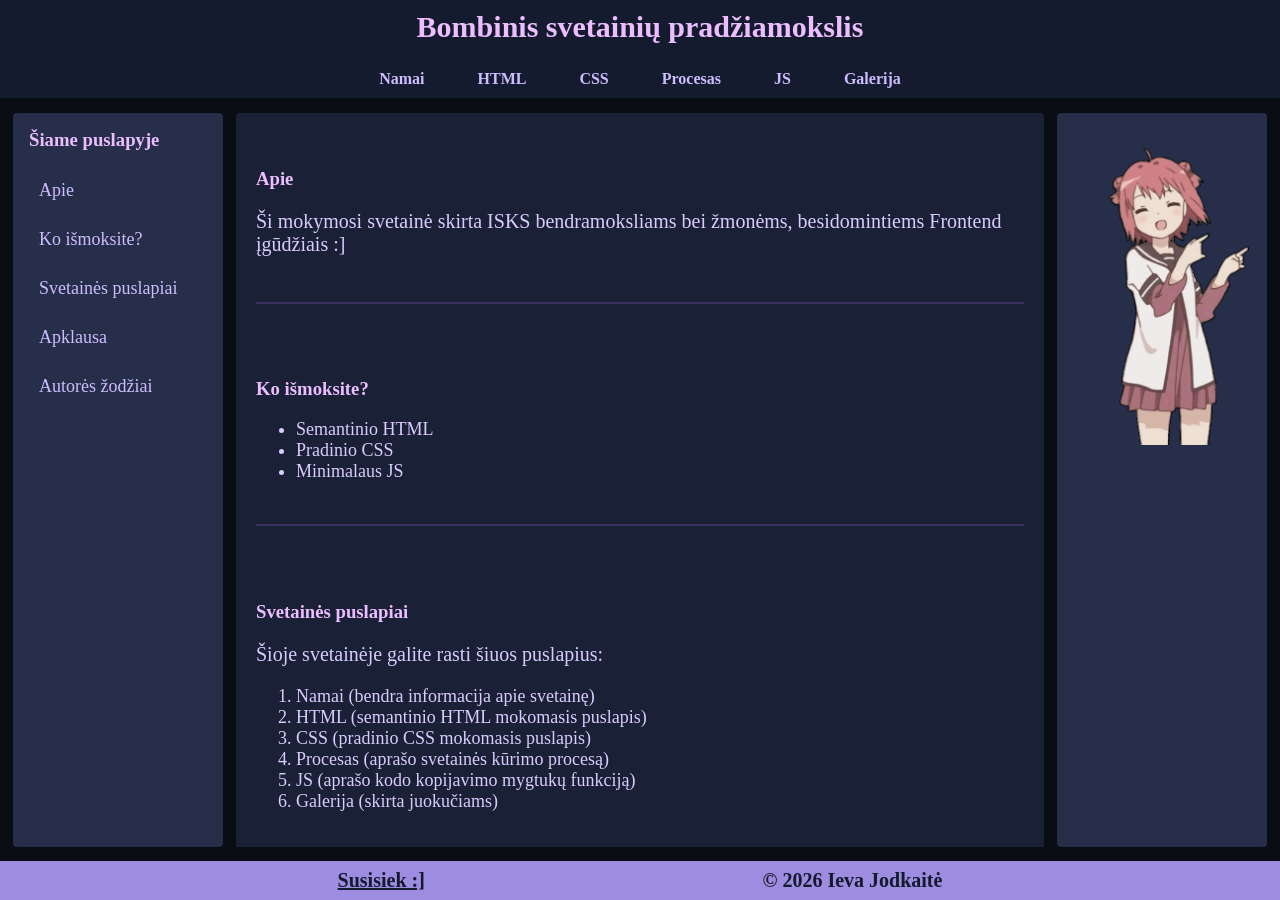
<file: index.html>
<!DOCTYPE html>
<html lang="lt">
<head>
    <meta charset="UTF-8">
    <meta name="viewport" content="width=device-width, initial-scale=1.0">
    <title>Bombinis pradžiamokslis</title>
    <link rel="icon" type="image/x-icon" href="res/Asa.jpg">
    <link rel="stylesheet" href="css/styles.css">
</head>
<body>

    <header>
        <h2>Bombinis svetainių pradžiamokslis</h2>

        <!-- nav header -->
        <nav class="top-nav" aria-label="Pagrindinė navigacija">
            <a href="index.html">Namai</a>
            <a href="pages/html-basics.html">HTML</a>
            <a href="pages/css-basics.html">CSS</a>
            <a href="process.html">Procesas</a>
            <a href="pages/javascript-basics.html"> JS </a>
            <a href="pages/gallery.html"> Galerija </a>
        </nav>
    </header>

    <div class="page-layout">

        <!-- nav side bar-->
        <nav class="side-nav" aria-label="Skyriai:">
            <h3>Šiame puslapyje</h3>
            <ul>
                <li><a href="#intro">Apie</a></li>
                <li><a href="#learn">Ko išmoksite?</a></li>
                <li><a href="#structure">Svetainės puslapiai</a></li>
                <li><a href="#survey">Apklausa</a></li>
                <li><a href="#outro">Autorės žodžiai</a></li>
            </ul>
        </nav>

        <!-- hihihihihihihihi -->
        <main>
            <article>
                <section id="intro">
                    <h1>Apie</h1>
                    <p>Ši mokymosi svetainė skirta ISKS bendramoksliams bei žmonėms, besidomintiems Frontend įgūdžiais :]</p>
                    <br>
                    <hr>
                </section>

                <section id="learn">
                    <h1>Ko išmoksite?</h1>
                    <ul>
                    <li>Semantinio HTML</li>
                    <li>Pradinio CSS</li>
                    <li>Minimalaus JS</li>
                    </ul>
                    <br>
                    <hr>
                </section>

                <section id="structure">
                    <h1>Svetainės puslapiai</h1>
                    <p>Šioje svetainėje galite rasti šiuos puslapius:</p>
                    <ol>
                    <li>Namai (bendra informacija apie svetainę)</li>
                    <li>HTML (semantinio HTML mokomasis puslapis)</li>
                    <li>CSS (pradinio CSS mokomasis puslapis)</li>
                    <li>Procesas (aprašo svetainės kūrimo procesą)</li>
                    <li>JS (aprašo kodo kopijavimo mygtukų funkciją)</li>
                    <li>Galerija (skirta juokučiams)</li>
                    </ol>
                    <br>
                    <hr>
                </section>

                <section id="survey">
                    <h1>Apklausa</h1>
                    <p>Padėk man patobulinti svetainę ir užpildyk trumpą apklausą :]</p>

                    <form>

                        <p>
                            <label for="vardas">Vardas:</label><br>
                            <input type="text" id="vardas" name="vardas" placeholder="Tavo vardas">
                        </p>

                        <p>
                            <label for="pastas">El. paštas:</label><br>
                            <input type="email" id="pastas" name="pastas" placeholder="vardas@pastas.lt">
                        </p>

                        <fieldset>
                            <legend>Kaip vertini šią bombinę svetainę?</legend>
                            <input type="radio" id="ivertinimas1" name="ivertinimas" value="1">
                            <label for="ivertinimas1">1</label>
                            <input type="radio" id="ivertinimas2" name="ivertinimas" value="2">
                            <label for="ivertinimas2">2</label>
                            <input type="radio" id="ivertinimas3" name="ivertinimas" value="3">
                            <label for="ivertinimas3">3</label>
                            <input type="radio" id="ivertinimas4" name="ivertinimas" value="4">
                            <label for="ivertinimas4">4</label>
                            <input type="radio" id="ivertinimas5" name="ivertinimas" value="5">
                            <label for="ivertinimas5">5</label>
                        </fieldset>

                        <br>

                        <fieldset>
                            <legend>Kokie puslapiai labiausiai patiko?</legend>
                            <input type="checkbox" id="naudingas_html" name="naudingas" value="html">
                            <label for="naudingas_html">HTML</label>
                            <input type="checkbox" id="naudingas_css" name="naudingas" value="css">
                            <label for="naudingas_css">CSS</label>
                            <input type="checkbox" id="naudingas_js" name="naudingas" value="js">
                            <label for="naudingas_js">JS</label>
                            <input type="checkbox" id="naudingas_procesas" name="naudingas" value="procesas">
                            <label for="naudingas_procesas">Procesas</label>
                            <input type="checkbox" id="naudingas_galerija" name="naudingas" value="galerija">
                            <label for="naudingas_galerija">Galerija</label>
                        </fieldset>

                        <p>
                            <label for="lygis">Koks tavo patirties lygis? Ir nesakyk viska moki žinau kad meluoji.</label><br>
                            <select id="lygis" name="lygis">
                                <option value="">Pasirink!</option>
                                <option value="pradedantysis">Noob</option>
                                <option value="vidutinis">Šį tą moku</option>
                                <option value="pazenges">5</option>
                            </select>
                        </p>

                        <p>
                            <label for="komentaras">Kažką pasiūlyk draugas :]</label><br>
                            <textarea id="komentaras" name="komentaras" rows="4" cols="40" placeholder="Ką pagerinti? Ko trūksta?"></textarea>
                        </p>

                        <button type="button">Siųsti</button>
                    </form>

                    <br>
                    <hr>
                </section>

                <section id="outro">
                    <h1>Autorės žodžiai</h1>
                    <p>Ši svetainė toli gražu nėra tobula, tačiau siekiu, jog ją skaitydami išmoksite naudingų tinklapio kūrimo žinių ar bent pasisemsite idėjų iš svetainės dizaino ir funkcijų!</p>
                    <p>Taip pat noriu atsiprašyti už nešvankius žodelius ir komentarus kode kuriuos galimai pamiršau išimti. Darbas paskutine dieną vyko, kad ir ankščiau pradėjau :[</p>
                    <p>DI buvo naudotas tik taisant JS metodus kaip last ditch effort.</p>
                    <p>.gif ir galerijos vaizdam licenzijos neturiu, bet jie yra fair use nes čia mokymosi non profit tinklapis!</p>
                    <br>
                </section>

            </article>
        </main>

        <!-- anime girl gif bar -->
        <aside>
            <img src="res/dance.gif" alt="mappa CSM gif">
        </aside>

    </div>

    <footer>
        <p> <a href="mailto:ieva.jodkaite@knf.vu.lt">Susisiek :] </a> </p>
        <p>© 2026 Ieva Jodkaitė</p>
    </footer>

</body>
</html>
</file>
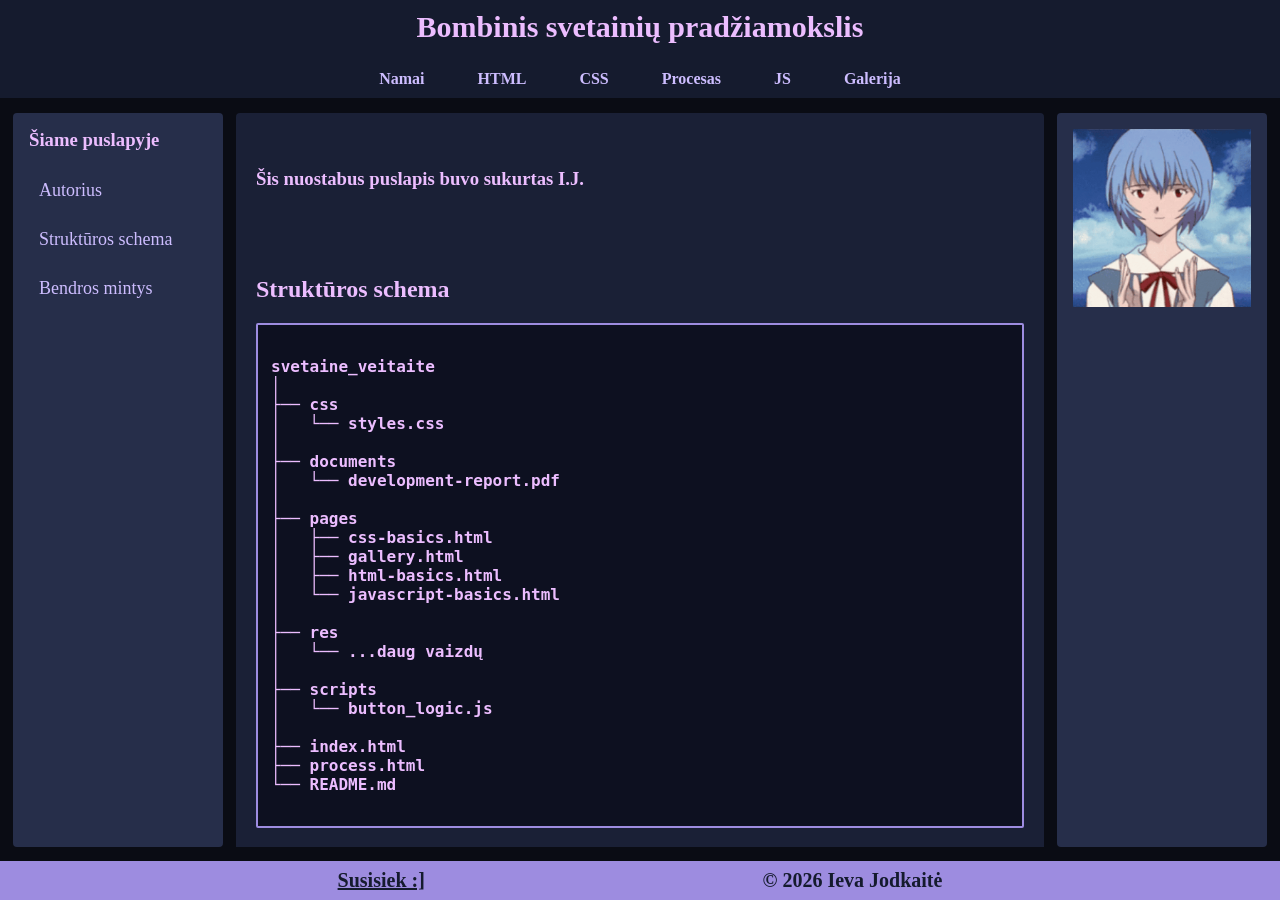
<file: process.html>
<!DOCTYPE html>
<html lang="lt">
<head>
    <meta charset="UTF-8">
    <meta name="viewport" content="width=device-width, initial-scale=1.0">
    <title>Bombinis pradžiamokslis</title>
    <link rel="icon" type="image/x-icon" href="res/Asa.jpg">
    <link rel="stylesheet" href="css/styles.css">
</head>
<body>

    <header>
        <h2>Bombinis svetainių pradžiamokslis</h2>

        <!-- nav header -->
        <nav class="top-nav" aria-label="Pagrindinė navigacija">
            <a href="index.html">Namai</a>
            <a href="pages/html-basics.html">HTML</a>
            <a href="pages/css-basics.html">CSS</a>
            <a href="process.html">Procesas</a>
            <a href="pages/javascript-basics.html"> JS </a>
            <a href="pages/gallery.html"> Galerija </a>
        </nav>
    </header>

    <div class="page-layout">

        <!-- nav side bar-->
        <nav class="side-nav" aria-label="Skyriai">
            <h3>Šiame puslapyje</h3>
            <ul>
                <li><a href="#intro">Autorius</a></li>
                <li><a href="#structure">Struktūros schema</a></li>
                <li><a href="#extra">Bendros mintys</a></li>
            </ul>
        </nav>

        <!-- hihihihihihihihi -->
        <main>
            <article>
                <section id="intro">
                    <h1>Šis nuostabus puslapis buvo sukurtas I.J.</h1>
                </section>

                <section id="structure">
                    <h2>Struktūros schema</h2>
                    <pre><code>
svetaine_veitaite
│
├── css
│   └── styles.css
│
├── documents
│   └── development-report.pdf
│
├── pages
│   ├── css-basics.html
│   ├── gallery.html
│   ├── html-basics.html
│   └── javascript-basics.html
│
├── res
│   └── ...daug vaizdų
│
├── scripts
│   └── button_logic.js
│
├── index.html
├── process.html
└── README.md

</code></pre>
                </section>

                <section id="extra">
                    <h2>Bendros mintys</h2>
                    <p>Labai patiko ir labai nekenčiau sav3s ir svetainės ir šio dalyko. Iš apimties galit matyt, kad stengiaus, net jei ir ne viskas pavyko.</p>
                    <p><i>Šoviau į žvaigždes, pasiekiau mėnulį</i></p>
                    <br>
                    <a href="documents/development-report.pdf" download class="download-btn">Development report</a>
                </section>

                
            </article>
        </main>

        <!-- anime girl gif bar -->
        <aside>
            <img src="res/rei.gif" alt="Evangelion GIF">
        </aside>

    </div>

    <footer>
        <p> <a href="mailto:ievajodkaite@gmail.com">Susisiek :] </a> </p>
        <p>© 2026 Ieva Jodkaitė</p>
    </footer>

</body>
</html>
</file>
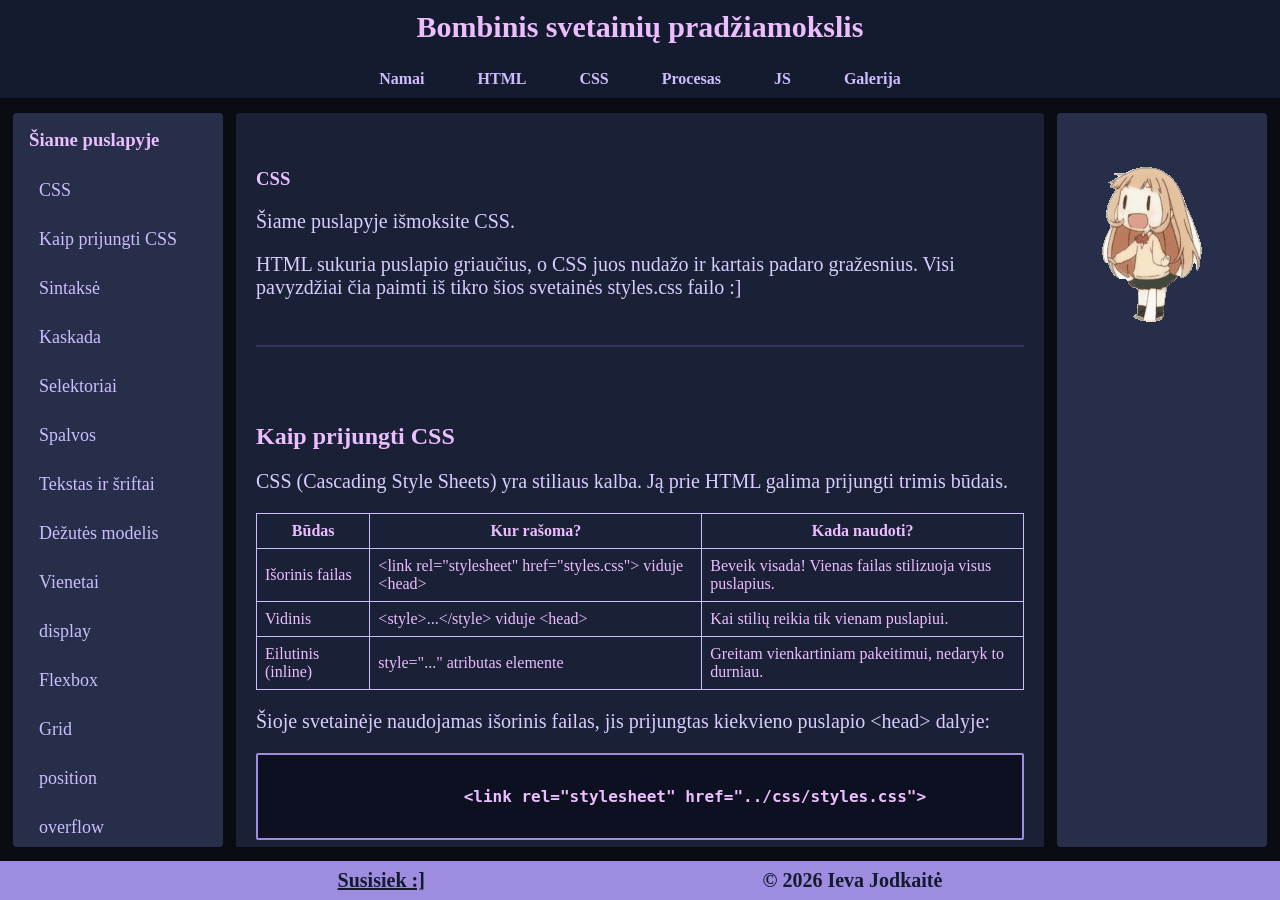
<file: pages/css-basics.html>
<!DOCTYPE html>
<html lang="lt">
<head>
    <meta charset="UTF-8">
    <meta name="viewport" content="width=device-width, initial-scale=1.0">
    <title>Bombinis pradžiamokslis</title>
    <link rel="icon" type="image/x-icon" href="../res/Asa.jpg">
    <link rel="stylesheet" href="../css/styles.css">
</head>
<body>

    <header>
        <h2>Bombinis svetainių pradžiamokslis</h2>

        <!-- nav header -->
        <nav class="top-nav" aria-label="Pagrindinė navigacija">
            <a href="../index.html">Namai</a>
            <a href="../pages/html-basics.html">HTML</a>
            <a href="../pages/css-basics.html">CSS</a>
            <a href="../process.html">Procesas</a>
            <a href="../pages/javascript-basics.html"> JS </a>
            <a href="../pages/gallery.html"> Galerija </a>
        </nav>
    </header>

    <div class="page-layout">

        <!-- nav side bar-->
        <nav class="side-nav" aria-label="Skyriai">
            <h3>Šiame puslapyje</h3>
            <ul>
                <li><a href="#intro">CSS</a></li>
                <li><a href="#linking">Kaip prijungti CSS</a></li>
                <li><a href="#syntax">Sintaksė</a></li>
                <li><a href="#cascade">Kaskada</a></li>
                <li><a href="#selectors">Selektoriai</a></li>
                <li><a href="#colors">Spalvos</a></li>
                <li><a href="#text">Tekstas ir šriftai</a></li>
                <li><a href="#box">Dėžutės modelis</a></li>
                <li><a href="#units">Vienetai</a></li>
                <li><a href="#display">display</a></li>
                <li><a href="#flex">Flexbox</a></li>
                <li><a href="#grid">Grid</a></li>
                <li><a href="#position">position</a></li>
                <li><a href="#overflow">overflow</a></li>
                <li><a href="#hover">Hover ir transition</a></li>
                <li><a href="#media">Media query</a></li>
                <li><a href="#scrollbar">Slinkties juosta</a></li>
                <li><a href="#comments">Komentarai</a></li>
            </ul>
        </nav>

        <main>
            <article>

                <section id="intro">
                    <h1>CSS</h1>
                    <p>Šiame puslapyje išmoksite CSS.</p>
                    <p>HTML sukuria puslapio griaučius, o CSS juos nudažo ir kartais padaro gražesnius. Visi pavyzdžiai čia paimti iš tikro šios svetainės styles.css failo :]</p>
                    <br>
                    <hr>
                </section>

                <section id="linking">

                    <h2>Kaip prijungti CSS</h2>

                    <p> CSS (Cascading Style Sheets) yra stiliaus kalba. Ją prie HTML galima prijungti trimis būdais. </p>

                    <table border="1" cellpadding="8" cellspacing="0">
                    <thead>
                        <tr><th>Būdas</th><th>Kur rašoma?</th><th>Kada naudoti?</th></tr>
                    </thead>
                    <tbody>
                        <tr><td>Išorinis failas</td><td><code>&lt;link rel="stylesheet" href="styles.css"&gt;</code> viduje &lt;head&gt;</td><td>Beveik visada! Vienas failas stilizuoja visus puslapius.</td></tr>
                        <tr><td>Vidinis</td><td><code>&lt;style&gt;...&lt;/style&gt;</code> viduje &lt;head&gt;</td><td>Kai stilių reikia tik vienam puslapiui.</td></tr>
                        <tr><td>Eilutinis (inline)</td><td><code>style="..."</code> atributas elemente</td><td>Greitam vienkartiniam pakeitimui, nedaryk to durniau.</td></tr>
                    </tbody>
                    </table>
                    <p> Šioje svetainėje naudojamas išorinis failas, jis prijungtas kiekvieno puslapio &lt;head&gt; dalyje: </p>

                    <div class="code-container">

                    <pre><code>
                    &lt;link rel="stylesheet" href="../css/styles.css"&gt;
                    </code></pre>

                    <div class="copy-container">
                    <button class="copy-btn" onclick="copyCode(this)">Kopijuok!</button>
                    </div>

                    </div>
                    <p> Vidinio ir eilutinio pavyzdžiai: </p>

                    <div class="code-container">

                    <pre><code>
                    &lt;style&gt;
                        p {
                            color: hotpink;
                        }
                    &lt;/style&gt;

                    &lt;p style="color: hotpink;"&gt;Ružavas... mmmmm... &lt;/p&gt;
                    </code></pre>

                    <div class="copy-container">
                    <button class="copy-btn" onclick="copyCode(this)">Kopijuok!</button>
                    </div>

                    </div>
                    <br>
                    <hr>
                </section>

                <section id="syntax">

                    <h2>CSS sintaksė</h2>

                    <p> CSS taisyklė susideda iš selektoriaus ir deklaracijų bloko. </p>

                    <div class="code-container">

                    <pre><code>
                    selektorius {
                        savybė: reikšmė;
                        kita-savybė: kita reikšmė;
                    }
                    </code></pre>

                    <div class="copy-container">
                    <button class="copy-btn" onclick="copyCode(this)">Kopijuok!</button>
                    </div>

                    </div>
                    <p> Taip atrodo pati paprasčiausia taisyklė šios svetainės CSS nes aš labai kieta ir per daug prirašiau kitur prašau padėkit: </p>

                    <div class="code-container">

                    <pre><code>
                    p {
                        font-size: 20px;
                    }

                    h1 {
                        color: #ecbdff;
                    }
                    </code></pre>

                    <div class="copy-container">
                    <button class="copy-btn" onclick="copyCode(this)">Kopijuok!</button>
                    </div>

                    </div>
                    <p> Čia visų &lt;p&gt; elementų šriftas bus 20 pikselių, o visų &lt;h1&gt; antraščių spalva bus ružava. </p>
                    <br>
                    <hr>
                </section>

                <section id="cascade">

                    <h2>Kaskada</h2>

                    <p> Kas nutinka, jei dvi taisyklės stilizuoja tą patį elementą? </p>
                    <p> 1. Konkretesnis selektorius laimi: id (#) stipresnis už klasę (.), o klasė stipresnė už elementą. </p>
                    <p> 2. Jei specifiškumas vienodas, laimi taisyklė, parašyta vėliau faile. Įdomiai veikia ane. </p>

                    <div class="code-container">

                    <pre><code>
                    /* viena iš svetainės taisyklių visoms nuorodoms */
                    a {
                        color: #151b2e;
                    }

                    /* konkretesnė taisyklė viršuje esančioms nuorodoms */
                    .top-nav a {
                        color: #cdbdff;
                    }
                    </code></pre>

                    <div class="copy-container">
                    <button class="copy-btn" onclick="copyCode(this)">Kopijuok!</button>
                    </div>

                    </div>
                    <p> Nors a taisyklė nurodo tamsią spalvą, nuorodos viršutinėje navigacijoje yra šviesios, nes .top-nav a yra konkretesnis selektorius :O </p>
                    <br>
                    <hr>
                </section>

                <section id="selectors">

                    <h2>Selektoriai</h2>

                    <p> Selektorius sako naršyklei, kuriuos elementus stilizuoti. Žemiau yra visi, kuriuos naudoju šioje svetainėje. </p>

                    <p> Gera taisykle rašyti kiek įmanoma bendresnius stilius, labai vargau keičiant spalvas. </p>

                    <table border="1" cellpadding="8" cellspacing="0">
                    <thead>
                        <tr><th>Selektorius</th><th>Ką renkas valentinui?</th><th>Pavyzdys</th></tr>
                    </thead>
                    <tbody>
                        <tr><td><code>p</code></td><td>Visus tokio tipo elementus (elemento selektorius).</td><td><code>p { font-size: 20px; }</code></td></tr>
                        <tr><td><code>.klasė</code></td><td>Visus elementus su tokia class="klasė".</td><td><code>.copy-btn { cursor: pointer; }</code></td></tr>
                        <tr><td><code>#id</code></td><td>Vieną elementą su tokiu id (naudoju retai, nes jie unikalūs).</td><td><code>#intro { ... }</code></td></tr>
                        <tr><td><code>*</code></td><td>Absoliučiai visus elementus.</td><td><code>* { box-sizing: border-box; }</code></td></tr>
                        <tr><td><code>a, b</code></td><td>Grupavimas: abu selektoriai gauna tą patį stilių.</td><td><code>html, body { margin: 0; }</code></td></tr>
                        <tr><td><code>a b</code></td><td>Palikuonis: b viduje a (bet kokiame gylyje).</td><td><code>article section h2 { ... }</code></td></tr>
                        <tr><td><code>a.klasė</code></td><td>Elementą a, kuris turi ir tą klasę (be tarpo!).</td><td><code>.top-nav a.active { ... }</code></td></tr>
                    </tbody>
                    </table>

                    <div class="code-container">

                    <pre><code>
                    &lt;!-- HTML --&gt;
                    &lt;button class="copy-btn"&gt;Kopijuok!&lt;/button&gt;

                    /* CSS */
                    .copy-btn {
                        padding: 8px 16px;
                        background-color: #151b2e;
                        color: #d9ccff;
                        font-weight: bold;
                        border: 2px #9d8ce0 solid;
                        border-radius: 5px;
                        cursor: pointer;
                        font-size: 14px;
                    }
                    </code></pre>

                    <div class="copy-container">
                    <button class="copy-btn" onclick="copyCode(this)">Kopijuok!</button>
                    </div>

                    </div>
                    <p> Taip atrodo grupavimas ir palikuonio selektoriai iš šios svetainės: </p>

                    <div class="code-container">

                    <pre><code>
                    html, body {
                        margin: 0;
                        padding: 0;
                        height: 100vh;
                        overflow: hidden;
                        background-color: #0a0c14;
                    }

                    article section h2 {
                        color: #ecbdff;
                    }

                    .side-nav a:hover,
                    .side-nav a.active {
                        background-color: #cdbdff;
                        color: #151b2e;
                    }
                    </code></pre>

                    <div class="copy-container">
                    <button class="copy-btn" onclick="copyCode(this)">Kopijuok!</button>
                    </div>

                    </div>
                    <br>
                    <hr>
                </section>

                <section id="colors">

                    <h2>Spalvos</h2>

                    <p> Spalvas CSS galima rašyti keliais būdais: pavadinimu (red, hotpink), hex kodu (#ecbdff) arba rgb (rgb(236, 189, 255)). </p>
                    <p> Hex kodai net nelyginamai geriausias pasirinkimas net ne=inau ką darot be jų.</p>
                    <p> color keičia teksto spalvą, o background-color keičia fono spalvą. Šios svetainės paletė: </p>

                    <table border="1" cellpadding="8" cellspacing="0">
                    <thead>
                        <tr><th>Spalva</th><th>Kodas</th><th>Kur ikišau?</th></tr>
                    </thead>
                    <tbody>
                        <tr><td><span style="background-color:#0a0c14; color:#ecbdff; padding:4px 10px;">Waow</span></td><td><code>#0a0c14</code></td><td>Viso puslapio fonas (body).</td></tr>
                        <tr><td><span style="background-color:#151b2e; color:#ecbdff; padding:4px 10px;">Waow</span></td><td><code>#151b2e</code></td><td>Header fonas, mygtukai.</td></tr>
                        <tr><td><span style="background-color:#1a2036; color:#ecbdff; padding:4px 10px;">Waow</span></td><td><code>#1a2036</code></td><td>Pagrindinis turinys (article).</td></tr>
                        <tr><td><span style="background-color:#262e4a; color:#ecbdff; padding:4px 10px;">Waow</span></td><td><code>#262e4a</code></td><td>Šoninė navigacija ir aside.</td></tr>
                        <tr><td><span style="background-color:#9d8ce0; color:#151b2e; padding:4px 10px;">Waow</span></td><td><code>#9d8ce0</code></td><td>Footer, rėmeliai.</td></tr>
                        <tr><td><span style="background-color:#cdbdff; color:#151b2e; padding:4px 10px;">Waow</span></td><td><code>#cdbdff</code></td><td>Nuorodos, hover fonas.</td></tr>
                        <tr><td><span style="background-color:#ecbdff; color:#151b2e; padding:4px 10px;">Waow</span></td><td><code>#ecbdff</code></td><td>Antraštės ir kodas.</td></tr>
                    </tbody>
                    </table>
                    <p> Pavyzdys iš CSS: </p>

                    <div class="code-container">

                    <pre><code>
                    header {
                        background-color: #151b2e;
                        color: #cdbdff;
                    }

                    header h2 {
                        color: #ecbdff;
                    }
                    </code></pre>

                    <div class="copy-container">
                    <button class="copy-btn" onclick="copyCode(this)">Kopijuok!</button>
                    </div>

                    </div>
                    <p> Patarimas: naudok online color pallete generators (・ω・) </p>
                    <br>
                    <hr>
                </section>

                <section id="text">

                    <h2>Tekstas ir šriftai</h2>


                    <table border="1" cellpadding="8" cellspacing="0">
                    <thead>
                        <tr><th>Savybė</th><th>Ką dirba?</th><th>Pavyzdys</th></tr>
                    </thead>
                    <tbody>
                        <tr><td><code>font-family</code></td><td>Šrifto šeima. Šioje svetainėje visur math.</td><td><code>font-family: math;</code></td></tr>
                        <tr><td><code>font-size</code></td><td>Teksto dydis.</td><td><code>font-size: 20px;</code></td></tr>
                        <tr><td><code>font-weight</code></td><td>Teksto storis (normal, bold).</td><td><code>font-weight: bold;</code></td></tr>
                        <tr><td><code>color</code></td><td>Teksto spalva.</td><td><code>color: #ecbdff;</code></td></tr>
                        <tr><td><code>text-align</code></td><td>Teksto lygiavimas (left, center, right).</td><td><code>text-align: center;</code></td></tr>
                        <tr><td><code>text-decoration</code></td><td>Pabraukimas. none panaikina nuorodų pabraukimą.</td><td><code>text-decoration: none;</code></td></tr>
                    </tbody>
                    </table>
                    <p> Taip aprašytos viršutinės navigacijos nuorodos: </p>

                    <div class="code-container">

                    <pre><code>
                    .top-nav a {
                        display: inline-block;
                        padding: 10px 20px;
                        color: #cdbdff;
                        text-decoration: none;
                        font-weight: bold;
                        border-radius: 10px;
                    }
                    </code></pre>

                    <div class="copy-container">
                    <button class="copy-btn" onclick="copyCode(this)">Kopijuok!</button>
                    </div>

                    </div>
                    <p> Taip visai svetainei nustatytas šriftas: </p>

                    <div class="code-container">

                    <pre><code>
                    * {
                        box-sizing: border-box;
                        font-family: math;
                    }
                    </code></pre>

                    <div class="copy-container">
                    <button class="copy-btn" onclick="copyCode(this)">Kopijuok!</button>
                    </div>

                    </div>
                    <br>
                    <hr>
                </section>

                <section id="box">

                    <h2>Dėžutės modelis (box model)</h2>

                    <p> Kiekvienas HTML elementas CSS akimis yra dėžutė. Ji turi keturis sluoksnius iš vidaus į išorę: </p>

                    <table border="1" cellpadding="8" cellspacing="0">
                    <thead>
                        <tr><th>Sluoksnis</th><th>Ką daro?</th></tr>
                    </thead>
                    <tbody>
                        <tr><td>content</td><td>Pats turinys (tekstas, vaizdas).</td></tr>
                        <tr><td><code>padding</code></td><td>Tuščia vieta viduje, tarp turinio ir rėmelio.</td></tr>
                        <tr><td><code>border</code></td><td>Rėmelis aplink padding.</td></tr>
                        <tr><td><code>margin</code></td><td>Tuščia vieta išorėj.</td></tr>
                    </tbody>
                    </table>
                    <p> Pavyzdys!!! (ružavas rėmelis, padding viduje ir margin išorėje): </p>
                    <div style="border: 2px solid #9d8ce0; padding: 20px; margin: 20px; background-color:#262e4a; color:#ecbdff;">Waow (๑˃ᴗ˂)ﻭ</div>

                    <div class="code-container">

                    <pre><code>
                    &lt;div style="border: 2px solid #9d8ce0; padding: 20px; margin: 20px;"&gt;
                        Waow
                    &lt;/div&gt;
                    </code></pre>

                    <div class="copy-container">
                    <button class="copy-btn" onclick="copyCode(this)">Kopijuok!</button>
                    </div>

                    </div>
                    <p> Savybes galima rašyti ir trumpiau, pavyzdžiui padding: 10px 20px; reiškia 10px viršuje ir apačioje, 20px kairėje ir dešinėje. </p>
                    <p> Dar vienas svarbus dalykas yra border-radius, kuris suapvalina kampus, ir box-sizing: border-box, dėl kurio width apima padding ir border, tad elementai nebeišlenda iš savo rėmų. Todėl jį duodu visiems elementams: </p>

                    <div class="code-container">

                    <pre><code>
                    * {
                        box-sizing: border-box;
                    }

                    pre code {
                        background-color: #0d1020;
                        border: 2px solid #9d8ce0;
                        padding: 13px;
                        border-radius: 2px;
                    }
                    </code></pre>

                    <div class="copy-container">
                    <button class="copy-btn" onclick="copyCode(this)">Kopijuok!</button>
                    </div>

                    </div>
                    <br>
                    <hr>
                </section>

                <section id="units">

                    <h2>Matavimo vienetai</h2>


                    <table border="1" cellpadding="8" cellspacing="0">
                    <thead>
                        <tr><th>Vienetas</th><th>Ką daro pituhas?</th><th>Pavyzdys iš šios svetainės</th></tr>
                    </thead>
                    <tbody>
                        <tr><td><code>px</code></td><td>Pikseliai, fiksuotas dydis.</td><td><code>font-size: 20px;</code></td></tr>
                        <tr><td><code>%</code></td><td>Procentai nuo tėvinio elemento dydžio.</td><td><code>width: 100%;</code></td></tr>
                        <tr><td><code>vh</code></td><td>Viewport height: 1vh yra 1% ekrano aukščio.</td><td><code>height: 100vh;</code></td></tr>
                        <tr><td><code>fr</code></td><td>Grid vienetas: dalis laisvos vietos.</td><td><code>minmax(0, 1fr)</code></td></tr>
                        <tr><td><code>calc()</code></td><td>Leidžia skaičiuoti, net maišyti vienetus.</td><td><code>calc(100vh - 160px)</code></td></tr>
                    </tbody>
                    </table>
                    <p> Dabartinė šio puslapio aukščio formulė, kuri leidžia pagrindiniam turiniui užimti visą ekraną, išskyrus fiksuotą header ir footer: </p>

                    <div class="code-container">

                    <pre><code>
                    .page-layout {
                        height: calc(100vh - 160px); /* ekrano aukštis minus viršaus ir apačios plotai */
                    }
                    </code></pre>

                    <div class="copy-container">
                    <button class="copy-btn" onclick="copyCode(this)">Kopijuok!</button>
                    </div>

                    </div>
                    <br>
                    <hr>
                </section>

                <section id="display">

                    <h2>display</h2>

                    <p> display nusako, kaip elementas elgiasi puslapyje. </p>

                    <table border="1" cellpadding="8" cellspacing="0">
                    <thead>
                        <tr><th>Reikšmė</th><th>Ką daro?</th></tr>
                    </thead>
                    <tbody>
                        <tr><td><code>block</code></td><td>Prasideda naujoje eilutėje, užima visą plotį (div, p, h1).</td></tr>
                        <tr><td><code>inline</code></td><td>Telpa eilutėje, neturi plotio ir aukščio (span, a).</td></tr>
                        <tr><td><code>inline-block</code></td><td>Telpa eilutėje, bet leidžia nustatyti padding, width ir height.</td></tr>
                        <tr><td><code>flex</code></td><td>Vaikus išrikiuoja eilute ar stulpeliu (flexbox).</td></tr>
                        <tr><td><code>grid</code></td><td>Vaikus išdėlioja į lentelę, kurią pats suprojektuoji (grid).</td></tr>
                        <tr><td><code>none</code></td><td>Visiškai paslepia elementą.</td></tr>
                    </tbody>
                    </table>
                    <p> Pavyzdys: viršutinės navigacijos nuorodos pagal nutylėjimą yra inline, todėl joms duotas inline-block, kad veiktų padding: </p>

                    <div class="code-container">

                    <pre><code>
                    .top-nav a {
                        display: inline-block;
                        padding: 10px 20px;
                    }
                    </code></pre>

                    <div class="copy-container">
                    <button class="copy-btn" onclick="copyCode(this)">Kopijuok!</button>
                    </div>

                    </div>
                    <br>
                    <hr>
                </section>

                <section id="flex">

                    <h2>Flexbox</h2>

                    <p> display: flex; paverčia elementą flex konteineriu. Jo vaikai išsirikiuoja į eilutę (arba stulpelį) ir juos lengva centruoti ar paskirstyti. </p>

                    <table border="1" cellpadding="8" cellspacing="0">
                    <thead>
                        <tr><th>Savybė</th><th>Ką daro?</th></tr>
                    </thead>
                    <tbody>
                        <tr><td><code>flex-direction</code></td><td>Kryptis: row (eilutė, nutylėjimas) arba column (stulpelis).</td></tr>
                        <tr><td><code>justify-content</code></td><td>Išdėsto vaikus pagrindine ašimi: center, space-evenly, flex-end...</td></tr>
                        <tr><td><code>align-items</code></td><td>Išdėsto vaikus skersine ašimi: center, flex-start...</td></tr>
                        <tr><td><code>flex-wrap</code></td><td>Leidžia vaikams persikelti į kitą eilutę, kai neužtenka vietos.</td></tr>
                        <tr><td><code>gap</code></td><td>Tarpas tarp vaikų.</td></tr>
                    </tbody>
                    </table>
                    <p> Taip aprašyta viršutinė navigacija: </p>

                    <div class="code-container">

                    <pre><code>
                    .top-nav {
                        display: flex;
                        justify-content: center;
                        align-items: center;
                        flex-wrap: wrap;
                        gap: 13px;
                    }
                    </code></pre>

                    <div class="copy-container">
                    <button class="copy-btn" onclick="copyCode(this)">Kopijuok!</button>
                    </div>

                    </div>
                    <p> Čia nuorodos sustatytos į eilutę, centre, su 13 pikselių tarpais, o ant siauro ekrano persikelia į kitą eilutę. Footer naudoja tą patį triuką: </p>

                    <div class="code-container">

                    <pre><code>
                    footer {
                        display: flex;
                        justify-content: space-evenly;
                    }

                    .copy-container {
                        display: flex;
                        justify-content: flex-end;
                    }
                    </code></pre>

                    <div class="copy-container">
                    <button class="copy-btn" onclick="copyCode(this)">Kopijuok!</button>
                    </div>

                    </div>
                    <p> space-evenly vienodai išdėsto vaikus visame plote, o flex-end prispaudžia mygtuką "Kopijuok!" prie dešiniojo krašto. </p>
                    <br>
                    <hr>
                </section>

                <section id="grid">

                    <h2>Grid</h2>

                    <p> display: grid; dalija elementą į stulpelius ir eilutes. Tinka visam puslapio išdėstymui, o flexbox daugiau tinka vienai eilutei ar stulpeliui. </p>
                    <p> grid-template-columns nurodo stulpelių plotį, o gap tarpą tarp jų. Dar svarbi funkcija minmax(min, max), kuri nurodo, kad stulpelis negali būti siauresnis už min ir platesnis už max. </p>
                    <p> minmax(0, 1fr) Be jo plati kodo eilutė galėtų išstumti visą stulpelį ir sugadinti puslapį. </p>

                    <div class="code-container">

                    <pre><code>
                    .page-layout {
                        display: grid;
                        grid-template-columns: 210px minmax(0, 1fr) 210px;
                        gap: 13px;
                    }
                    </code></pre>

                    <div class="copy-container">
                    <button class="copy-btn" onclick="copyCode(this)">Kopijuok!</button>
                    </div>

                    </div>
                    <p> Čia šoninė navigacija yra 210px, aside yra 210px, o turinys užpildo visą tarpą. Siaurinant ekraną grid keičiamas media query taisyklėmis (apie jas toliau): </p>

                    <div class="code-container">

                    <pre><code>
                    @media (max-width: 900px) {
                        .page-layout {
                            grid-template-columns: 180px minmax(0, 1fr);
                        }

                        aside {
                            grid-column: 2;
                        }
                    }
                    </code></pre>

                    <div class="copy-container">
                    <button class="copy-btn" onclick="copyCode(this)">Kopijuok!</button>
                    </div>

                    </div>
                    <br>
                    <hr>
                </section>

                <section id="position">

                    <h2>position</h2>

                    <p> position nusako, kaip elementas yra išdėstomas puslapyje. </p>

                    <table border="1" cellpadding="8" cellspacing="0">
                    <thead>
                        <tr><th>Reikšmė</th><th>Ką daro?</th></tr>
                    </thead>
                    <tbody>
                        <tr><td><code>static</code></td><td>Elementas yra įprastoje vietoje.</td></tr>
                        <tr><td><code>relative</code></td><td>Elementą galima pastumti nuo jo įprastos vietos (top, left...).</td></tr>
                        <tr><td><code>absolute</code></td><td>Elementas pozicionuojamas pagal artimiausią pozicionuotą tėvą.</td></tr>
                        <tr><td><code>fixed</code></td><td>Elementas prikabintas prie ekrano ir nejuda slenkant.</td></tr>
                        <tr><td><code>sticky</code></td><td>Slenka kartu su puslapiu, kol pasiekia nurodytą vietą, tada prilimpa.</td></tr>
                    </tbody>
                    </table>
                    <p> Šios svetainės header ir footer yra fixed: jie visada matomi viršuje ir apačioje. top, left ir bottom nurodo atstumą nuo ekrano krašto, o z-index užtikrina, kad jie būtų virš viso kito turinio. </p>

                    <div class="code-container">

                    <pre><code>
                    header {
                        width: 100%;
                        position: fixed;
                        top: 0;
                        left: 0;
                        z-index: 1000;
                    }

                    footer {
                        width: 100%;
                        position: fixed;
                        bottom: 0;
                        left: 0;
                        z-index: 1000;
                    }
                    </code></pre>

                    <div class="copy-container">
                    <button class="copy-btn" onclick="copyCode(this)">Kopijuok!</button>
                    </div>

                    </div>
                    <p> Fixed elementai nebeužima vietos puslapyje, todėl body gavo padding-top ir padding-bottom, kad turinys nepasislėptų po jais: </p>

                    <div class="code-container">

                    <pre><code>
                    body {
                        padding-top: 100px;
                        padding-bottom: 40px;
                    }
                    </code></pre>

                    <div class="copy-container">
                    <button class="copy-btn" onclick="copyCode(this)">Kopijuok!</button>
                    </div>

                    </div>
                    <br>
                    <hr>
                </section>

                <section id="overflow">

                    <h2>overflow ir slinkimas</h2>

                    <p> overflow nurodo, ką daryti, kai turinys netelpa į dėžutę. </p>

                    <table border="1" cellpadding="8" cellspacing="0">
                    <thead>
                        <tr><th>Reikšmė</th><th>Ką daro?</th></tr>
                    </thead>
                    <tbody>
                        <tr><td><code>visible</code></td><td>Nutylėjimas, turinys išlenda už dėžutės ribų.</td></tr>
                        <tr><td><code>hidden</code></td><td>Nepatelpantis turinys paslepiamas.</td></tr>
                        <tr><td><code>auto</code></td><td>Slinkties juosta atsiranda tik jei jos reikia.</td></tr>
                        <tr><td><code>scroll</code></td><td>Slinkties juosta rodoma visada.</td></tr>
                    </tbody>
                    </table>
                    <p> Šioje svetainėje visas puslapis užrakintas (overflow: hidden), o slenka tik pagrindinis turinys. Labai stengiaus VU bibliotekoj </p>

                    <div class="code-container">

                    <pre><code>
                    html, body {
                        height: 100vh;
                        overflow: hidden;
                    }

                    main {
                        height: 100%;
                        overflow-y: auto;
                    }

                    .side-nav {
                        height: 100%;
                        overflow-y: auto;
                    }
                    </code></pre>

                    <div class="copy-container">
                    <button class="copy-btn" onclick="copyCode(this)">Kopijuok!</button>
                    </div>

                    </div>
                    <p> overflow-y valdo tik vertikalų slinkimą, o overflow-x horizontalų. Šitaip aprašyti kodo blokai, kad ilgos eilutės slinktų į šoną ir neišlįstų iš dėžutės: </p>

                    <div class="code-container">

                    <pre><code>
                    pre {
                        max-width: 100%;
                        overflow-x: auto;
                    }
                    </code></pre>

                    <div class="copy-container">
                    <button class="copy-btn" onclick="copyCode(this)">Kopijuok!</button>
                    </div>

                    </div>
                    <p> O šita eilutė padaro, kad paspaudus nuorodą į sekciją puslapis nušoka gražiai: </p>

                    <div class="code-container">

                    <pre><code>
                    html {
                        scroll-behavior: smooth;
                    }
                    </code></pre>

                    <div class="copy-container">
                    <button class="copy-btn" onclick="copyCode(this)">Kopijuok!</button>
                    </div>

                    </div>
                    <br>
                    <hr>
                </section>

                <section id="hover">

                    <h2>Hover ir animacijos (transition)</h2>

                    <p> Pseudo-klasė :hover suveikia, kai užvedi pelę ant elemento. Pridedama prie selektoriaus per dvitaškį, ir tada galima pakeisti elemento išvaizdą. </p>

                    <div class="code-container">

                    <pre><code>
                    .top-nav a {
                        background-color: transparent;
                        color: #cdbdff;
                        transition: background-color 0.2s, color 0.2s;
                    }

                    .top-nav a:hover {
                        background-color: #cdbdff;
                        color: #1a2036;
                    }
                    </code></pre>

                    <div class="copy-container">
                    <button class="copy-btn" onclick="copyCode(this)">Kopijuok!</button>
                    </div>

                    </div>
                    <p> Pabandyk užvesti pelę ant bet kurios viršuje esančios nuorodos ar mygtuko "Kopijuok!". Kitos naudingos pseudo-klasės yra :active, :focus, ir :first-child. Kopijavimo mygtukui hover aprašytas taip: </p>

                    <div class="code-container">

                    <pre><code>
                    .copy-btn:hover {
                        background-color: #0d1020;
                    }
                    </code></pre>

                    <div class="copy-container">
                    <button class="copy-btn" onclick="copyCode(this)">Kopijuok!</button>
                    </div>

                    </div>
                    <br>
                    <hr>
                </section>

                <section id="media">

                    <h2>Media query (responsive dizainas)</h2>

                    <p> @media taisyklės leidžia pritaikyti puslapį skirtingiems ekranams: kompiuteriui, planšetei ar telefonui. Viduje esantis CSS veikia tik jei sąlyga tenkinama. </p>

                    <div class="code-container">

                    <pre><code>
                    /* planšetė */
                    @media (max-width: 900px) {
                        .page-layout {
                            grid-template-columns: 180px minmax(0, 1fr);
                        }

                        aside {
                            grid-column: 2;
                        }
                    }

                    /* telefonas */
                    @media (max-width: 600px) {
                        .page-layout {
                            grid-template-columns: minmax(0, 1fr);
                            gap: 16px;
                        }

                        header h2 {
                            font-size: 24px;
                        }

                        .top-nav a {
                            padding: 8px 12px;
                        }
                    }
                    </code></pre>

                    <div class="copy-container">
                    <button class="copy-btn" onclick="copyCode(this)">Kopijuok!</button>
                    </div>

                    </div>
                    <p> Čia PC yra trys stulpeliai, planšetėje du, o telefone vienas. Kad tai veiktų, HTML &lt;head&gt; turi būti ši eilutė: </p>

                    <div class="code-container">

                    <pre><code>
                    &lt;meta name="viewport" content="width=device-width, initial-scale=1.0"&gt;
                    </code></pre>

                    <div class="copy-container">
                    <button class="copy-btn" onclick="copyCode(this)">Kopijuok!</button>
                    </div>

                    </div>
                    <p> Pabandyk keisti naršyklės lango dydį ir pamatysi, kaip ši svetainė prisitaiko :D </p>
                    <br>
                    <hr>
                </section>

                <section id="scrollbar">

                    <h2>Slinkties juostos stilius</h2>

                    <p> Scrollbar taip pat galima nudažyti, naudojant pseudo-elementus ::-webkit-scrollbar. Jie veikia Chrome, Edge ir Safari naršyklėse. </p>

                    <table border="1" cellpadding="8" cellspacing="0">
                    <thead>
                        <tr><th>Pseudo-elementas</th><th>Ką stilizuoja?</th></tr>
                    </thead>
                    <tbody>
                        <tr><td><code>::-webkit-scrollbar</code></td><td>Visą juostą (pavyzdžiui jos plotį).</td></tr>
                        <tr><td><code>::-webkit-scrollbar-track</code></td><td>Takelį, kuriuo juda slankiklis.</td></tr>
                        <tr><td><code>::-webkit-scrollbar-thumb</code></td><td>Patį slankiklį.</td></tr>
                    </tbody>
                    </table>

                    <div class="code-container">

                    <pre><code>
                    ::-webkit-scrollbar {
                        width: 10px;
                    }

                    ::-webkit-scrollbar-track {
                        background: #151b2e;
                    }

                    ::-webkit-scrollbar-thumb {
                        background: #9d8ce0;
                    }

                    ::-webkit-scrollbar-thumb:hover {
                        background: #cdbdff;
                    }
                    </code></pre>

                    <div class="copy-container">
                    <button class="copy-btn" onclick="copyCode(this)">Kopijuok!</button>
                    </div>

                    </div>
                    <p> Taip atsirado violetinė slinkties juosta dešinėje :] </p>
                    <br>
                    <hr>
                </section>

                <section id="comments">

                    <h2>Komentarai</h2>

                    <p> CSS komentaras rašomas tarp /* ir */. Žinot jau kas tie komentarai </p>

                    <div class="code-container">

                    <pre><code>
                    /* tai komentaras */
                    p {
                        font-size: 20px; /* komentaras gali būti ir eilutės gale */
                    }

                    /* h1 {
                        color: red;
                    } */
                    </code></pre>

                    <div class="copy-container">
                    <button class="copy-btn" onclick="copyCode(this)">Kopijuok!</button>
                    </div>

                    </div>
                    <p> Atkreipk dėmesį, kad HTML komentarai atrodo kitaip (&lt;!-- --&gt;) ir CSS faile jų rašyti negalima! Buvo gal kartas man :[ </p>
                    <br>
                    <hr>
                </section>

            </article>
        </main>

        <!-- anime girl gif bar -->
        <aside>
            <img src="../res/jump.gif" alt="GIF">
        </aside>

    </div>
    
    <footer>
        <p> <a href="mailto:ieva.jodkaite@knf.vu.lt">Susisiek :] </a> </p>
        <p>© 2026 Ieva Jodkaitė</p>
    </footer>

</body>
</html>
</file>
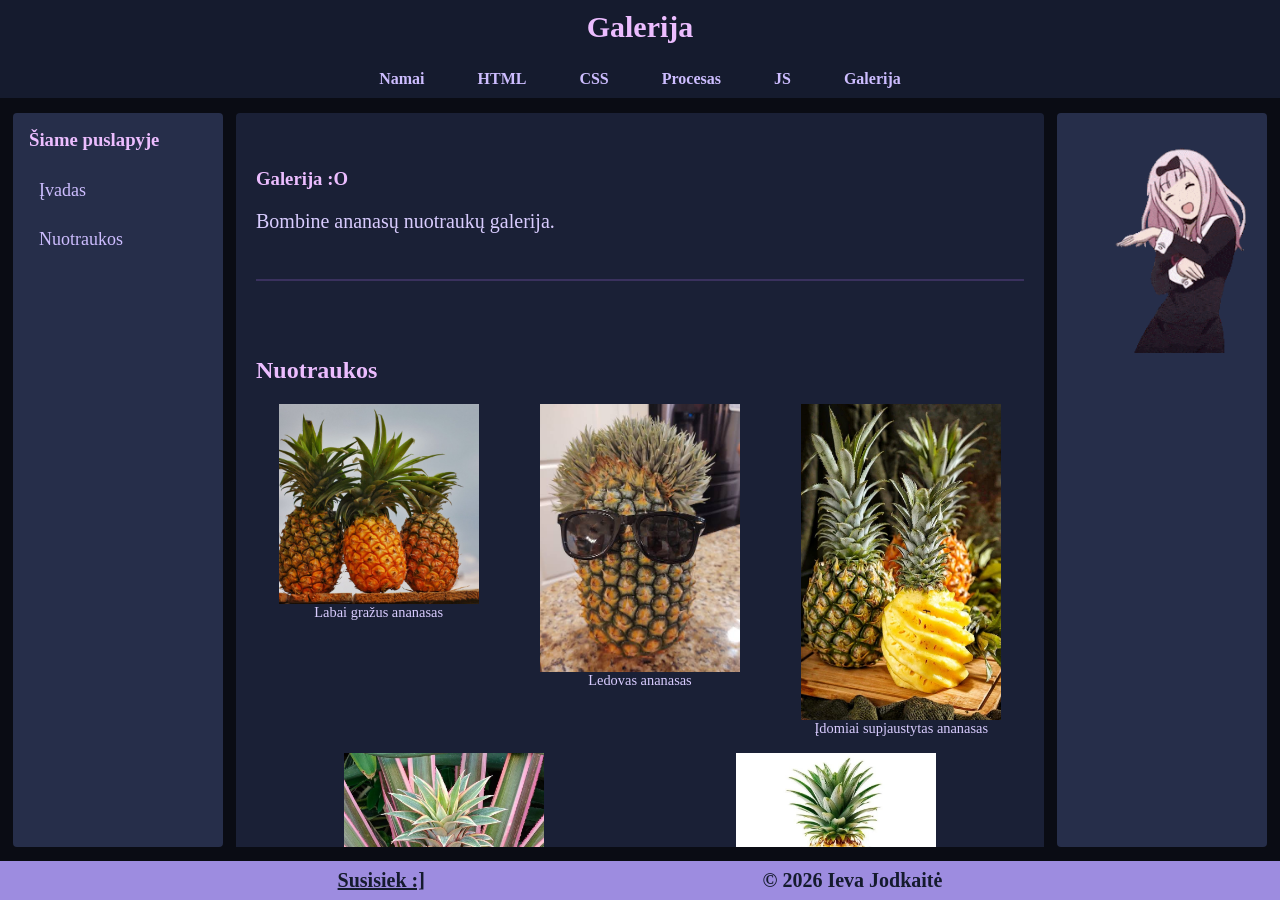
<file: pages/gallery.html>
<!DOCTYPE html>
<html lang="lt">
<head>
    <meta charset="UTF-8">
    <meta name="viewport" content="width=device-width, initial-scale=1.0">
    <title>Bombinis pradžiamokslis</title>
    <link rel="icon" type="image/x-icon" href="../res/Asa.jpg">
    <link rel="stylesheet" href="../css/styles.css">
</head>
<body>

    <header>
        <h2>Galerija</h2>

        <!-- nav header -->
        <nav class="top-nav" aria-label="Pagrindinė navigacija">
            <a href="../index.html">Namai</a>
            <a href="../pages/html-basics.html">HTML</a>
            <a href="../pages/css-basics.html">CSS</a>
            <a href="../process.html">Procesas</a>
            <a href="../pages/javascript-basics.html"> JS </a>
            <a href="../pages/gallery.html"> Galerija </a>
        </nav>
    </header>

    <div class="page-layout">

        <!-- nav side bar-->
        <nav class="side-nav" aria-label="Skyriai">
            <h3>Šiame puslapyje</h3>
            <ul>
                <li><a href="#intro">Įvadas</a></li>
                <li><a href="#gallery">Nuotraukos</a></li>
            </ul>
        </nav>

        <!-- hihihihihihihihi -->
        <main>
            <article>
                <section id="intro">
                    <h1>Galerija :O</h1>
                    <p>Bombine ananasų nuotraukų galerija.</p>
                    <br>
                    <hr>
                </section>

                <section id="gallery">
                    <h2>Nuotraukos</h2>

                    <div class="gallery">

                        <figure>
                            <img src="../res/beautiful_ananas.jpg" alt="gražus ananasas">
                            <figcaption>Labai gražus ananasas</figcaption>
                        </figure>

                        <figure>
                            <img src="../res/cool_ananas.jpg" alt="kietas ananasas">
                            <figcaption>Ledovas ananasas</figcaption>
                        </figure>

                        <figure>
                            <img src="../res/cut_ananas.jpg" alt="supjaustytas ananasas">
                            <figcaption>Įdomiai supjaustytas ananasas</figcaption>
                        </figure>

                        <figure>
                            <img src="../res/pink_ananas.jpg" alt="ruzavas ananasas">
                            <figcaption>Ružavas ananasas oho!</figcaption>
                        </figure>

                        <figure>
                            <img src="../res/cute_ananas.jpg" alt="mielas ananasas">
                            <figcaption>Iš tiesų mielas ananasas</figcaption>
                        </figure>


                    </div>
                </section>

            </article>
        </main>

        <!-- anime girl gif bar -->
        <aside>
            <img src="../res/chica.gif" alt="Chica dance GIF">
        </aside>

    </div>

    <footer>
        <p> <a href="mailto:ieva.jodkaite@knf.vu.lt">Susisiek :] </a> </p>
        <p>© 2026 Ieva Jodkaitė</p>
    </footer>

</body>
</html>
</file>
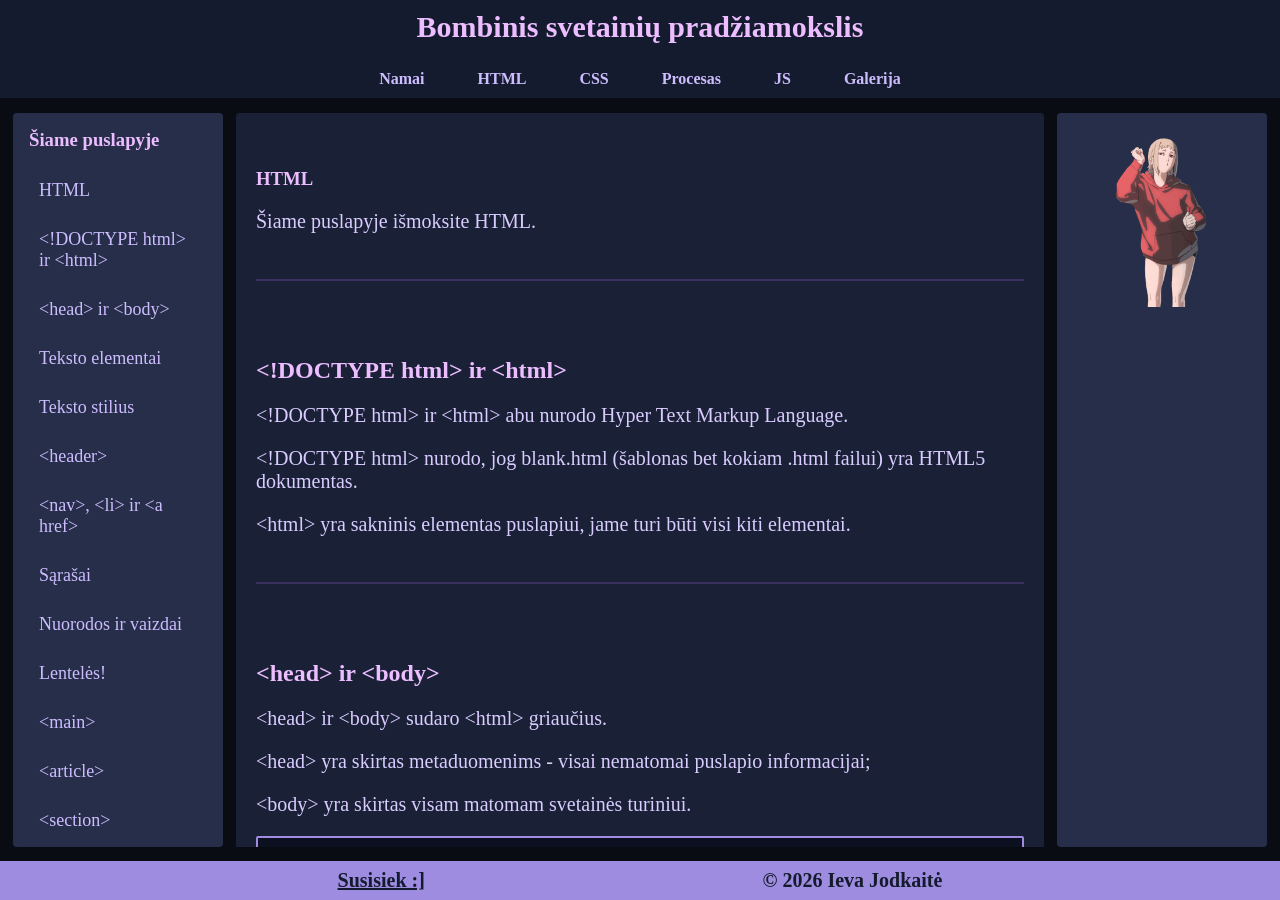
<file: pages/html-basics.html>
<!DOCTYPE html>
<html lang="lt">
<head>
    <meta charset="UTF-8">
    <meta name="viewport" content="width=device-width, initial-scale=1.0">
    <title>Bombinis pradžiamokslis</title>
    <link rel="icon" type="image/x-icon" href="../res/Asa.jpg">
    <link rel="stylesheet" href="../css/styles.css">
</head>
<body>

    <header>
        <h2>Bombinis svetainių pradžiamokslis</h2>

        <!-- nav header -->
        <nav class="top-nav" aria-label="Pagrindinė navigacija">
            <a href="../index.html">Namai</a>
            <a href="../pages/html-basics.html">HTML</a>
            <a href="../pages/css-basics.html">CSS</a>
            <a href="../process.html">Procesas</a>
            <a href="../pages/javascript-basics.html"> JS </a>
            <a href="../pages/gallery.html"> Galerija </a>
        </nav>
    </header>

    <div class="page-layout">

        <!-- nav side bar-->
        <nav class="side-nav" aria-label="Skyriai">
            <h3>Šiame puslapyje</h3>
            <ul>
                <li><a href="#intro">HTML</a></li>
                <li><a href="#html_tags">&lt;!DOCTYPE html&gt; ir &lt;html&gt;</a></li>
                <li><a href="#backbone_tags">&lt;head&gt; ir &lt;body&gt;</a></li>
                <li><a href="#text_tags">Teksto elementai</a></li>
                <li><a href="#text_styles">Teksto stilius</a></li>
                <li><a href="#header">&lt;header&gt;</a></li>
                <li><a href="#nav">&lt;nav&gt;, &lt;li&gt; ir &lt;a href&gt;</a></li>
                <li><a href="#lists">Sąrašai</a></li>
                <li><a href="#media">Nuorodos ir vaizdai</a></li>
                <li><a href="#tables">Lentelės!</a></li>
                <li><a href="#main_tag">&lt;main&gt;</a></li>
                <li><a href="#article_tag">&lt;article&gt;</a></li>
                <li><a href="#section_tag">&lt;section&gt;</a></li>
                <li><a href="#aside_tag">&lt;aside&gt;</a></li>
                <li><a href="#footer_tag">&lt;footer&gt;</a></li>
                <li><a href="#div_tag">&lt;div :[&gt;</a></li>
                <li><a href="#forms">Formos!</a></li>
                <li><a href="#attributes">Atributai</a></li>
                <li><a href="#comments">Komentarai :]</a></li>
            </ul>
        </nav>

                <!-- hihihihihihihihi -->
        <main>
            <article>
                <section id="intro">
                    <h1>HTML</h1>
                    <p>Šiame puslapyje išmoksite HTML.</p>
                    <br>
                    <hr>
                </section>

                <section id="html_tags">
                    
                    <h2>&lt;!DOCTYPE html&gt; ir &lt;html&gt;</h2>

                    <p> &lt;!DOCTYPE html&gt; ir &lt;html&gt; abu nurodo Hyper Text Markup Language.</p>
                    <p> &lt;!DOCTYPE html&gt; nurodo, jog blank.html (šablonas bet kokiam .html failui) yra HTML5 dokumentas.</p>
                    <p> &lt;html&gt; yra sakninis elementas puslapiui, jame turi būti visi kiti elementai. </p>

                    <br>
                    <hr>
                </section>


                <!--komentaras-->
                <section id="backbone_tags">
                    
                    <h2>&lt;head&gt; ir &lt;body&gt;</h2>

                    <p> &lt;head&gt; ir &lt;body&gt; sudaro &lt;html&gt; griaučius.</p>
                    <p> &lt;head&gt; yra skirtas metaduomenims - visai nematomai puslapio informacijai;</p>
                    <p> &lt;body&gt; yra skirtas visam matomam svetainės turiniui. </p>

                    <div class="code-container">

                    <pre><code>
                    &lt;!DOCTYPE html&gt;
                    &lt;html&gt;
                    &lt;head&gt;
                    &lt;title&gt;Labai gražus pavadinimas&lt;/title&gt;
                    &lt;/head&gt;
                    &lt;body&gt;

                    &lt;h1&gt;Sveikas&lt;/h1&gt;
                    &lt;p&gt;Pasauli!&lt;/p&gt;

                    &lt;/body&gt;
                    &lt;/html&gt;
                    </code></pre>


                    <div class="copy-container">
                    <button class="copy-btn" onclick="copyCode(this)">Kopijuok!</button>
                    </div>

                    </div>
                    <p> Paaiškinimas </p> 
                    <br>
                    <hr>
                </section>

                <section>
                    <p> Taip atrodo &lt;head&gt; sekcija šios svetainės HTML: </p>
                <div class="code-container">                    
                    
                    <pre><code>
                    &lt;head&gt;
                    &lt;meta charset="UTF-8"&gt;
                    &lt;meta name="viewport" content="width=device-width, initial-scale=1.0"&gt;
                    &lt;title&gt;veitaite&lt;/title&gt;
                    &lt;link rel="stylesheet" href="../css/styles.css"&gt;
                        &lt;script src="../scripts/button_logic.js"&gt;&lt;/script&gt;
                    &lt;/head&gt;
                    </code></pre>

                    <div class="copy-container">
                    <button class="copy-btn" onclick="copyCode(this)">Kopijuok!</button>
                    </div>

                </div>
                    <p> Paaiškinimas </p>  
                    <br>
                    <hr>      
                </section>

                                <!--komentaras-->
                <section id="text_tags">
                    
                <h2>Teksto elementai</h2>

                <table border="1" cellpadding="8" cellspacing="0">
                <thead>
                    <tr>
                        <th>Elementas</th>
                        <th>Ka jis dirba? :O</th>
                        <th>Pavyzdys</th>
                    </tr>
                </thead>
                <tbody>
                    <tr>
                        <td><code>&lt;h1&gt;</code> iki <code>&lt;h6&gt;</code></td>
                        <td>Antraštės (headings)! Lašininis (didžiausias) (h1) ir Kanapinis (mažiausia) (h6)</td>
                        <td><h1>Waow (≧◡≦)</h1> <h6>Waow</h6></td>
                    </tr>
                    <tr>
                        <td><code>&lt;p&gt;</code></td>
                        <td>Pastraipa. ^ita visur naudosit!</td>
                        <td><p>Waow (•◡•)</p></td>
                    </tr>
                    <tr>
                        <td><code>&lt;br&gt;</code></td>
                        <td>Line break! Kaip enter Word'e.</td>
                        <td>Waow<br>Waow ¯\_(ツ)_/¯</td>
                    </tr>
                    <tr>
                        <td><code>&lt;hr&gt;</code></td>
                        <td>Horizontal rule, graži linija kurią dažnai pas mane matot :D</td>
                        <td>Waaaa<hr>oooow (o.O)</td>
                    </tr>
                    <tr>
                        <td><code>&lt;pre&gt;</code></td>
                        <td>Preformatted text, gali nesijaudint ir rašyt bet kaip, pritaikys tavo rašytą formatą</td>
                        <td><pre>W   a o
            o    W  
                            (¬‿¬)</pre></td>
                    </tr>
                    <tr>
                        <td><code>&lt;blockquote&gt;</code></td>
                        <td>Citatoms, dažnai automatiškai atitraukiamas per du pirštus.</td>
                        <td><blockquote>„Waow“ - waow ;D </blockquote></td>
                    </tr>
                </tbody>
                </table>

            <br>
            <hr>

                </section>
                
                
                <section id="text_styles">
                <h2>Teksto stiliaus elementai</h2>
                <table border="1" cellpadding="8" cellspacing="0">
                    <thead>
                        <tr>
                            <th>Elementas</th>
                            <th>Ka jis dirba? :O</th>
                            <th>Pavyzdys</th>
                        </tr>
                    </thead>
                    <tbody>
                        <tr>
                            <td><code>&lt;b&gt;</code></td>
                            <td>Paryškina/ boldina.</td>
                            <td><b>Waow (˶º⤙º˶)</b></td>
                        </tr>
                        <tr>
                            <td><code>&lt;strong&gt;</code></td>
                            <td>Nurodo labai labai svarbu teksta (šiuo atveju irgi bold).</td>
                            <td><strong>Waow (¬_¬”)</strong></td>
                        </tr>
                        <tr>
                            <td><code>&lt;i&gt;</code></td>
                            <td>Daro teksta kursyvu/ italic/ pasvirusiu, kaip norit vadint.</td>
                            <td><i>Waow (๑¯ω¯๑)</i></td>
                        </tr>
                        <tr>
                            <td><code>&lt;em&gt;</code></td>
                            <td>emphasis! kaip ir kursyvas, bet čia svarbiau skaitytuvams o ne žmonėms :O</td>
                            <td><em>Waow (˶˃ᆺ˂˶)</em></td>
                        </tr>
                        <tr>
                            <td><code>&lt;mark&gt;</code></td>
                            <td>Markeriu žymi tekstą, by default geltonai, tingėjau rašyt CSS pakeist spalva.</td>
                            <td><mark>Waow (˵ᵕ̴᷄ ˶̫ ˶ᵕ̴᷅˵)</mark></td>
                        </tr>
                        <tr>
                            <td><code>&lt;small&gt;</code></td>
                            <td>Sumažina, kaip sako pavadinimas (Anglų žinios am i right guys?).</td>
                            <td><small>Waow (º﹃º)</small></td>
                        </tr>
                        <tr>
                            <td><code>&lt;del&gt;</code></td>
                            <td>Išbraukia tekstą :O</td>
                            <td><del>Waow (╥﹏╥)</del></td>
                        </tr>
                        <tr>
                            <td><code>&lt;ins&gt;</code></td>
                            <td>Insert/ įtraukia tekstą, dažniausiai rodo jį kaip pabrauktą.</td>
                            <td><ins>Waow (⁀ᗢ⁀)</ins></td>
                        </tr>
                        <tr>
                            <td><code>&lt;sub&gt;</code></td>
                            <td>Subskriptas, nukelia žemiau, kaip per mathcad! (formulėms).</td>
                            <td>W<sub>ao</sub>w <sub>(ㅇㅅㅇ)</sub></td>
                        </tr>
                        <tr>
                            <td><code>&lt;sup&gt;</code></td>
                            <td>Superskriptas, nukelia aukščiau, kaip per mathcad! (laipsniams).</td>
                            <td>W<sup>ao</sup>w <sup>(⇀‸↼‶)</sup></td>
                        </tr>
                        <tr>
                            <td><code>&lt;code&gt;</code></td>
                            <td>Kodo gabalėliui, šrifas būna monospace (kaip ir visur čia kur matot kodą).</td>
                            <td><code>Waow (◕‿◕)</code></td>
                        </tr>
                        <tr>
                            <td><code>&lt;abbr&gt;</code></td>
                            <td>Santrumpa, užvedus pelę parodo pilną reikšmę (title atributas).</td>
                            <td><abbr title="Hyper Text Markup Language">HTML</abbr> (•ᴗ•)</td>
                        </tr>
                    </tbody>
                </table>
                <br>
                <hr>
                </section>

                <!--header-->

                <section id="header">
                    
                    <h2> &lt;header&gt;</h2>

                    <p> &lt;header&gt; yra blokas skirtas informacijai puslapio viršuje, kaip svetainės pavadinimui.</p>
                    <p> Header taip pat dažnai sujungiamas su nav!</p>

                    <div class="code-container">

                    <pre><code>
                    &lt;header&gt;
                    &lt;h1&gt;Labai geras pavadinimas!&lt;/h1&gt;
                    &lt;/header&gt;
                    </code></pre>


                    <div class="copy-container">
                    <button class="copy-btn" onclick="copyCode(this)">Kopijuok!</button>
                    </div>

                    </div>
                    <br>
                    <hr>
                </section>

                <section>
                    <p> Taip atrodo &lt;header&gt; blokas šios svetainės HTML: </p>
                <div class="code-container">                    
                    
                    <pre><code>
                    &lt;header&gt;
                    &lt;h2&gt;Bombinis svetainių pradžiamokslis&lt;/h2&gt;

                    &lt;!-- nav header --&gt;
                    &lt;nav class="top-nav" aria-label="Pagrindinė navigacija"&gt;
                        &lt;a href="../index.html"&gt;Namai&lt;/a&gt;
                        &lt;a href="../pages/html-basics.html"&gt;HTML&lt;/a&gt;
                        &lt;a href="../pages/css-basics.html"&gt;CSS&lt;/a&gt;
                        &lt;a href="../process.html"&gt;Procesas&lt;/a&gt;
                        &lt;a href="../pages/javascript-basics.html"&gt; JS &lt;/a&gt;
                        &lt;a href="../pages/gallery.html"&gt; Galerija &lt;/a&gt;
                    &lt;/nav&gt;
                    &lt;/header&gt;
                    </code></pre>

                    <div class="copy-container">
                    <button class="copy-btn" onclick="copyCode(this)">Kopijuok!</button>
                    </div>

                </div>
                    <p> Mano svetainės header turi h2 antraštę pavadinimui ir nav (navigaciją) skirtingiems puslapiams. </p>
                    <p> Apie nav rašysiu kitame šio puslapio skyrelyje :]</p>  
                    <br>
                    <hr>      
                </section>

                <section id="nav">
                    
                    <h2>&lt;nav&gt; , &lt;li&gt; ir &lt;a href&gt;</h2>

                    <p> &lt;nav&gt; yra HTML layout blokas skirtas nuorodoms arba kitiems puslapiams, arba sekcijom to pačio puslapio.</p>
                    <p> &lt;li&gt; yra elementas nurodantis sąrašo eilutę. Sarašai gali būti nenumeruoti &lt;ul&gt; ir numeruoti &lt;ol&gt;</p>
                    <p> &lt;a href=""&gt; yra nuorodų atributas, kuris gali būti pritaikomas beveik visur. Jis gali nurodyti i URL, kitą dokumentą puslapių struktūroje, sekcijas tame pačiame dokumente. href taip pat naudojamas vaizdams. </p>

                    <div class="code-container">

                    <pre><code>
                        &lt;nav&gt;
                        &lt;ul&gt;
                            &lt;li&gt;&lt;a href="../pages/html-basics.html"&gt;Puslapis&lt;/a&gt;&lt;/li&gt;
                            &lt;li&gt;&lt;a href="#id_section"&gt;Sekcija&lt;/a&gt;&lt;/li&gt;
                            &lt;li&gt;&lt;a href="www.google.com"&gt;Url&lt;/a&gt;&lt;/li&gt;
                        &lt;/ul&gt;
                        &lt;/nav&gt;
                    </code></pre>


                    <div class="copy-container">
                    <button class="copy-btn" onclick="copyCode(this)">Kopijuok!</button>
                    </div>

                    </div>
                    <p> Paaiškinimas </p> 
                    <br>
                    <hr>
                </section>

                <section>
                    <p> Taip atrodo side &lt;nav&gt; šios svetainės HTML: </p>
                <div class="code-container">                    
                    
                <pre><code>
                &lt;!-- nav side bar--&gt;
                &lt;nav class="side-nav" aria-label="Skyriai"&gt;
                    &lt;h3&gt;Šiame puslapyje&lt;/h3&gt;
                    &lt;ul&gt;
                        &lt;li&gt;&lt;a href="#intro"&gt;HTML&lt;/a&gt;&lt;/li&gt;
                        &lt;li&gt;&lt;a href="#html_tags"&gt;&amp;lt;!DOCTYPE html&amp;gt; ir &amp;lt;html&amp;gt;&lt;/a&gt;&lt;/li&gt;
                        &lt;li&gt;&lt;a href="#backbone_tags"&gt;&amp;lt;head&amp;gt; ir &amp;lt;body&amp;gt;&lt;/a&gt;&lt;/li&gt;
                        &lt;li&gt;&lt;a href="#text_tags"&gt;Teksto elementai&lt;/a&gt;&lt;/li&gt;
                        &lt;li&gt;&lt;a href="#text_styles"&gt;Teksto stilius&lt;/a&gt;&lt;/li&gt;
                    &lt;/ul&gt;
                &lt;/nav&gt;
                </code></pre>

                    <div class="copy-container">
                    <button class="copy-btn" onclick="copyCode(this)">Kopijuok!</button>
                    </div>

                </div>
                    <p> Paaiškinimas </p>  
                    <br>
                    <hr>      
                </section>

                <!-- ===== NAUJI SKYRIAI ===== -->

                <section id="lists">

                    <h2>Sąrašai: &lt;ul&gt;, &lt;ol&gt;, &lt;li&gt; ir &lt;dl&gt;</h2>

                    <p> &lt;ul&gt; (unordered list) yra nenumeruotas sąrašas, kiekviena eilutė pažymima taškeliu.</p>
                    <p> &lt;ol&gt; (ordered list) yra numeruotas sąrašas, kiekviena eilutė gauna skaičių.</p>
                    <p> &lt;li&gt; (list item) yra viena sąrašo eilutė, visada rašoma viduje &lt;ul&gt; arba &lt;ol&gt;.</p>
                    <p> &lt;dl&gt;, &lt;dt&gt; ir &lt;dd&gt; sudaro aprašymų sąrašą: terminas (dt) ir jo apibūdinimas (dd).</p>

                    <table border="1" cellpadding="8" cellspacing="0">
                    <thead>
                        <tr>
                            <th>Elementas</th>
                            <th>Ka jis dirba? :O</th>
                            <th>Pavyzdys</th>
                        </tr>
                    </thead>
                    <tbody>
                        <tr>
                            <td><code>&lt;ul&gt;</code></td>
                            <td>Sąrašas su taškeliais, tvarka nesvarbi.</td>
                            <td><ul><li>Waow</li><li>Waow (◠‿◠)</li></ul></td>
                        </tr>
                        <tr>
                            <td><code>&lt;ol&gt;</code></td>
                            <td>Sąrašas su skaičiais, tvarka svarbi.</td>
                            <td><ol><li>Waow</li><li>Waow (◠‿◠)</li></ol></td>
                        </tr>
                        <tr>
                            <td><code>&lt;dl&gt;</code></td>
                            <td>Terminų ir jų paaiškinimų sąrašas.</td>
                            <td><dl><dt>Waow</dt><dd>Tokia emocija (☆▽☆)</dd></dl></td>
                        </tr>
                    </tbody>
                    </table>

                    <div class="code-container">

                    <pre><code>
                    &lt;ul&gt;
                        &lt;li&gt;Obuolys&lt;/li&gt;
                        &lt;li&gt;Kriaušė&lt;/li&gt;
                    &lt;/ul&gt;

                    &lt;ol&gt;
                        &lt;li&gt;Pirmas žingsnis&lt;/li&gt;
                        &lt;li&gt;Antras žingsnis&lt;/li&gt;
                    &lt;/ol&gt;

                    &lt;dl&gt;
                        &lt;dt&gt;HTML&lt;/dt&gt;
                        &lt;dd&gt;Puslapio struktūra&lt;/dd&gt;
                    &lt;/dl&gt;
                    </code></pre>

                    <div class="copy-container">
                    <button class="copy-btn" onclick="copyCode(this)">Kopijuok!</button>
                    </div>

                    </div>
                    <br>
                    <hr>
                </section>

                <section id="media">

                    <h2>Nuorodos ir vaizdai: &lt;a&gt;, &lt;img&gt;</h2>

                    <p> &lt;a&gt; (anchor) sukuria nuorodą. Kur ji veda sužinosim kitam elemente.. href.</p>
                    <p> &lt;img&gt; įdeda paveikslėlį. Jis neturi uždarymo žymės, o src nurodo kelią iki failo.</p>
                    <p> alt atributas yra paveikslėlio aprašymas, rodomas jei vaizdas neužsikrauna ir skaitomas skaitytuvų. Visada jį rašyk!</p>

                    <table border="1" cellpadding="8" cellspacing="0">
                    <thead>
                        <tr>
                            <th>Elementas / atributas</th>
                            <th>Ka jis dirba? :O</th>
                            <th>Pavyzdys</th>
                        </tr>
                    </thead>
                    <tbody>
                        <tr>
                            <td><code>&lt;a href=""&gt;</code></td>
                            <td>Nuoroda į puslapį, sekciją ar svetainę.</td>
                            <td><a href="#media">Waow (ﾉ◕ヮ◕)ﾉ</a></td>
                        </tr>
                        <tr>
                            <td><code>target="_blank"</code></td>
                            <td>Atidaro nuorodą naujame lange/ skirtuke.</td>
                            <td><a href="https://www.google.com" target="_blank" rel="noopener">Google (¬‿¬)</a></td>
                        </tr>
                        <tr>
                            <td><code>&lt;img src="" alt=""&gt;</code></td>
                            <td>Rodo paveikslėlį.</td>
                            <td><img src="../res/csm.gif" alt="GIF" width="80"></td>
                        </tr>
                        <tr>
                            <td><code>width</code> ir <code>height</code></td>
                            <td>Nurodo paveikslėlio dydį (čia yra juokutis kurio nesakysiu)</td>
                            <td><img src="../res/csm.gif" alt="GIF" width="40"></td>
                        </tr>
                    </tbody>
                    </table>

                    <div class="code-container">

                    <pre><code>
                    &lt;a href="https://www.google.com" target="_blank"&gt;Google&lt;/a&gt;

                    &lt;img src="../res/csm.gif" alt="Animacinis GIF" width="200"&gt;
                    </code></pre>

                    <div class="copy-container">
                    <button class="copy-btn" onclick="copyCode(this)">Kopijuok!</button>
                    </div>

                    </div>
                    <br>
                    <hr>
                </section>

                <section id="tables">

                    <h2>Lentelės: &lt;table&gt;</h2>

                    <p> &lt;table&gt; yra lentelė, o &lt;tr&gt; yra jos eilutė.</p>
                    <p> &lt;th&gt; yra stulpelio antraštė, &lt;td&gt; yra paprastas langelis.</p>
                    <p> &lt;thead&gt;, &lt;tbody&gt; ir &lt;tfoot&gt; padalina lentelę į viršų, turinį ir apačią.</p>
                    <p> colspan ir rowspan leidžia langeliui užimti kelis stulpelius ar eilutes.</p>

                    <table border="1" cellpadding="8" cellspacing="0">
                    <thead>
                        <tr>
                            <th>Elementas</th>
                            <th>Ka jis dirba? :O</th>
                            <th>Pavyzdys</th>
                        </tr>
                    </thead>
                    <tbody>
                        <tr>
                            <td><code>&lt;caption&gt;</code></td>
                            <td>Lentelės pavadinimas rašomas  po &lt;table&gt;.</td>
                            <td>
                                <table border="1" cellpadding="4" cellspacing="0">
                                    <caption>Waow (•ᴗ•)</caption>
                                    <tr><td>a</td><td>b</td></tr>
                                </table>
                            </td>
                        </tr>
                        <tr>
                            <td><code>colspan</code></td>
                            <td>Langelis užima kelis stulpelius.</td>
                            <td>
                                <table border="1" cellpadding="4" cellspacing="0">
                                    <tr><td colspan="2">Waow</td></tr>
                                    <tr><td>a</td><td>b</td></tr>
                                </table>
                            </td>
                        </tr>
                    </tbody>
                    </table>

                    <div class="code-container">

                    <pre><code>
                    &lt;table border="1"&gt;
                        &lt;thead&gt;
                            &lt;tr&gt;
                                &lt;th&gt;Vardas&lt;/th&gt;
                                &lt;th&gt;Amžius&lt;/th&gt;
                            &lt;/tr&gt;
                        &lt;/thead&gt;
                        &lt;tbody&gt;
                            &lt;tr&gt;
                                &lt;td&gt;Ieva&lt;/td&gt;
                                &lt;td&gt;20&lt;/td&gt;
                            &lt;/tr&gt;
                        &lt;/tbody&gt;
                    &lt;/table&gt;
                    </code></pre>

                    <div class="copy-container">
                    <button class="copy-btn" onclick="copyCode(this)">Kopijuok!</button>
                    </div>

                    </div>
                    <p> Visos čia esančios lentelės kurtos taip :D </p>
                    <br>
                    <hr>
                </section>

                <section id="main_tag">

                    <h2>&lt;main&gt;</h2>

                    <p> &lt;main&gt; yra pagrindinio puslapio turinio blokas.</p>
                    <p> Per vieną puslapį jo turi būti tik vienas, tie kurie žino apie 2 main'us, tie žino.</p>

                    <div class="code-container">

                    <pre><code>
                    &lt;main&gt;
                        &lt;h1&gt;Pagrindinis turinys&lt;/h1&gt;
                        &lt;p&gt;Čia tas dėl ko čia esate. Aš dėl Dėstytojos palaimos, jūs dėl šito.&lt;/p&gt;
                    &lt;/main&gt;
                    </code></pre>

                    <div class="copy-container">
                    <button class="copy-btn" onclick="copyCode(this)">Kopijuok!</button>
                    </div>

                    </div>
                    <p> Šios svetainės puslapiuose &lt;main&gt; apgaubia visą mokomąją medžiagą, o šoninės juostos ir gifo ji neapima, nors jie irgi esminiai ypač gif. </p>
                    <br>
                    <hr>
                </section>

                <section id="article_tag">

                    <h2>&lt;article&gt;</h2>

                    <p> &lt;article&gt; yra savarankiškas turinys, straipsnis.</p>

                    <div class="code-container">

                    <pre><code>
                    &lt;article&gt;
                        &lt;h2&gt;Mano pirma svetainė&lt;/h2&gt;
                        &lt;p&gt;Šiandien išmokau HTML! Noriu grįžti į vakar dieną&lt;/p&gt;
                    &lt;/article&gt;
                    </code></pre>

                    <div class="copy-container">
                    <button class="copy-btn" onclick="copyCode(this)">Kopijuok!</button>
                    </div>

                    </div>
                    <p> Šioje svetainėje &lt;article&gt; yra kiekvieno puslapio mokymosi tekstas, kuriame sudėtos visos sekcijos. </p>
                    <br>
                    <hr>
                </section>

                <section id="section_tag">

                    <h2>&lt;section&gt;</h2>

                    <p> &lt;section&gt; yra teminė turinio dalis, kuri dažniausiai turi savo antraštę (h2, h3...).</p>
                    <p> Jei jam duodi id, į jį galima nukreipti nuorodą, kaip kad šoninėje nnav (href="#id").</p>

                    <div class="code-container">

                    <pre><code>
                    &lt;section id="apie"&gt;
                        &lt;h2&gt;Apie mane&lt;/h2&gt;
                        &lt;p&gt;Esu pradedanti programuotoja, paleiskit mano sielą.&lt;/p&gt;
                    &lt;/section&gt;
                    </code></pre>

                    <div class="copy-container">
                    <button class="copy-btn" onclick="copyCode(this)">Kopijuok!</button>
                    </div>

                    </div>
                    <p> Kiekviena šio puslapio tema yra atskiras &lt;section&gt;. </p>
                    <br>
                    <hr>
                </section>

                <section id="aside_tag">

                    <h2>&lt;aside&gt;</h2>

                    <p> &lt;aside&gt; yra šalutinis turinys, susijęs su pagrindiniu, bet nebūtinas jam suprasti</p>

                    <div class="code-container">

                    <pre><code>
                    &lt;aside&gt;
                        &lt;p&gt;Ar matėte brachiozaurą?&lt;/p&gt;
                        &lt;p&gt;HTML sukurtas 1991 metais.&lt;/p&gt;
                    &lt;/aside&gt;
                    </code></pre>

                    <div class="copy-container">
                    <button class="copy-btn" onclick="copyCode(this)">Kopijuok!</button>
                    </div>

                    </div>
                    <p> Taip atrodo &lt;aside&gt; šios svetainės HTML: </p>

                    <div class="code-container">

                    <pre><code>
                    &lt;!-- anime girl gif bar --&gt;
                    &lt;aside&gt;
                        &lt;p&gt;hello&lt;/p&gt;
                        &lt;img src="../res/csm.gif" alt="GIF"&gt;
                    &lt;/aside&gt;
                    </code></pre>

                    <div class="copy-container">
                    <button class="copy-btn" onclick="copyCode(this)">Kopijuok!</button>
                    </div>

                    </div>
                    <p> Pas mane aside yra dešinėje pusėje ir joje gyvena gifas. </p>
                    <br>
                    <hr>
                </section>

                <section id="footer_tag">

                    <h2>&lt;footer&gt;</h2>

                    <p> &lt;footer&gt; yra puslapio apačia. haha foot. Joje dažniausiai būna kontaktai, autorių teisės ir papildomos nuorodos.</p>

                    <div class="code-container">

                    <pre><code>
                    &lt;footer&gt;
                        &lt;p&gt;© 2026 Vardenis Pavardenis&lt;/p&gt;
                    &lt;/footer&gt;
                    </code></pre>

                    <div class="copy-container">
                    <button class="copy-btn" onclick="copyCode(this)">Kopijuok!</button>
                    </div>

                    </div>
                    <p> Taip atrodo &lt;footer&gt; šios svetainės HTML: </p>

                    <div class="code-container">

                    <pre><code>
                    &lt;footer&gt;
                        &lt;p&gt; &lt;a href="mailto:ievajodkaite@gmail.com"&gt;Susisiek :] &lt;/a&gt; &lt;/p&gt;
                        &lt;p&gt;© 2026 Ieva Jodkaitė&lt;/p&gt;
                    &lt;/footer&gt;
                    </code></pre>

                    <div class="copy-container">
                    <button class="copy-btn" onclick="copyCode(this)">Kopijuok!</button>
                    </div>

                    </div>
                    <p> Čia yra nuoroda mailto:, kuri atidaro el. pašto programą, asmeniškai outlook </p>
                    <br>
                    <hr>
                </section>

                <section id="div_tag">

                    <h2>&lt;div&gt;</h2>

                    <p> &lt;div&gt; (division) yra bendras blokas be jokios prasmės. Nenaudokit div be reikalo</p>
                    <p> Jei yra tinkamas semantinis elementas (header, nav, main...), naudok jį, o div palik tam, kai kito nėra.</p>
                    <p> Blokinis elementas: visada prasideda naujoje eilutėje ir užima visą galimą plotį.</p>

                    <div class="code-container">

                    <pre><code>
                    &lt;div class="kortele"&gt;
                        &lt;h3&gt;Pavadinimas&lt;/h3&gt;
                        &lt;p&gt;Aprašymas&lt;/p&gt;
                    &lt;/div&gt;
                    </code></pre>

                    <div class="copy-container">
                    <button class="copy-btn" onclick="copyCode(this)">Kopijuok!</button>
                    </div>

                    </div>
                    <p> Taip atrodo &lt;div&gt; šios svetainės HTML: </p>

                    <div class="code-container">

                    <pre><code>
                    &lt;div class="page-layout"&gt;
                        &lt;nav class="side-nav"&gt;...&lt;/nav&gt;
                        &lt;main&gt;...&lt;/main&gt;
                        &lt;aside&gt;...&lt;/aside&gt;
                    &lt;/div&gt;
                    </code></pre>

                    <div class="copy-container">
                    <button class="copy-btn" onclick="copyCode(this)">Kopijuok!</button>
                    </div>

                    </div>
                    <p> Čia div sugrupuoja šoninę navigaciją, turinį ir aside, kad CSS galėtų juos išdėlioti į tris stulpelius. Mygtukai su kodu irgi guli div'uose (code-container). </p>
                    <br>
                    <hr>
                </section>

                
<section id="forms">

                    <h2>Formos: &lt;form&gt;, &lt;input&gt; ir kiti</h2>

                    <p> &lt;form&gt; yra blokas, kuriame renkama informacija iš lankytojo.</p>
                    <p> &lt;label&gt; yra užrašas prie laukelio. Jo for atributas turi sutapti su laukelio id.</p>
                    <p> &lt;input&gt; yra laukelis, o jo type nurodo kokio tipo (tekstas, el. paštas, slaptažodis, checkbox ir t.t.).</p>
                    <p> &lt;button&gt; yra mygtukas, pavyzdžiui formai išsiųsti arba JavaScript funkcijai paleisti.</p>

                    <table border="1" cellpadding="8" cellspacing="0">
                    <thead>
                        <tr>
                            <th>Elementas</th>
                            <th>Ka jis dirba? :O</th>
                            <th>Pavyzdys</th>
                        </tr>
                    </thead>
                    <tbody>
                        <tr>
                            <td><code>&lt;input type="text"&gt;</code></td>
                            <td>Vienos eilutės teksto laukelis.</td>
                            <td><input type="text" placeholder="Waow (・ω・)"></td>
                        </tr>
                        <tr>
                            <td><code>&lt;input type="password"&gt;</code></td>
                            <td>Slaptažodžio laukelis, simboliai paslepiami.</td>
                            <td><input type="password" placeholder="Waow"></td>
                        </tr>
                        <tr>
                            <td><code>&lt;input type="checkbox"&gt;</code></td>
                            <td>Varnelė, galima pažymėti kelias.</td>
                            <td><input type="checkbox"> Waow</td>
                        </tr>
                        <tr>
                            <td><code>&lt;input type="radio"&gt;</code></td>
                            <td>Apskritimas, galima pasirinkti tik vieną iš grupės (turi turėti tą patį name).</td>
                            <td><input type="radio" name="waow"> A <input type="radio" name="waow"> B</td>
                        </tr>
                        <tr>
                            <td><code>&lt;textarea&gt;</code></td>
                            <td>Didelis kelių eilučių teksto laukas.</td>
                            <td><textarea rows="2" cols="15" placeholder="Waow"></textarea></td>
                        </tr>
                        <tr>
                            <td><code>&lt;select&gt;</code> ir <code>&lt;option&gt;</code></td>
                            <td>Išskleidžiamas pasirinkimų sąrašas.</td>
                            <td><select><option>Waow</option><option>Waaaow</option></select></td>
                        </tr>
                        <tr>
                            <td><code>&lt;button&gt;</code></td>
                            <td>Mygtukas.</td>
                            <td><button type="button">Waow (ง •̀_•́)ง</button></td>
                        </tr>
                    </tbody>
                    </table>

                    <div class="code-container">

                    <pre><code>
                    &lt;form action="" method="post"&gt;
                        &lt;label for="vardas"&gt;Vardas:&lt;/label&gt;
                        &lt;input type="text" id="vardas" name="vardas"&gt;

                        &lt;label for="pastas"&gt;El. paštas:&lt;/label&gt;
                        &lt;input type="email" id="pastas" name="pastas"&gt;

                        &lt;button type="submit"&gt;Siųsti&lt;/button&gt;
                    &lt;/form&gt;
                    </code></pre>

                    <div class="copy-container">
                    <button class="copy-btn" onclick="copyCode(this)">Kopijuok!</button>
                    </div>

                    </div>
                    <br>
                    <hr>
                </section>

                <section id="attributes">

                    <h2>Atributai</h2>

                    <p> Atributai yra papildoma informacija elementui</p>

                    <table border="1" cellpadding="8" cellspacing="0">
                    <thead>
                        <tr>
                            <th>Atributas</th>
                            <th>Ka jis dirba? :O</th>
                        </tr>
                    </thead>
                    <tbody>
                        <tr>
                            <td><code>id</code></td>
                            <td>Unikalus elemento vardas, tik vienas toks per puslapį. Naudojamas nuorodoms į sekcijas (#id) ir CSS/JS.</td>
                        </tr>
                        <tr>
                            <td><code>class</code></td>
                            <td>Klasės vardas, gali kartotis daug kartų. Pagrindinis būdas stilizuoti per CSS.</td>
                        </tr>
                        <tr>
                            <td><code>style</code></td>
                            <td>CSS stilius tiesiai elemente, geriau naudoti atskirą .css failą.</td>
                        </tr>
                        <tr>
                            <td><code>title</code></td>
                            <td>Patarimas, rodomas užvedus pelę.</td>
                        </tr>
                        <tr>
                            <td><code>href</code> ir <code>src</code></td>
                            <td>Kelias iki nuorodos (href) arba iki failo, kaip vaizdo ar skripto (src).</td>
                        </tr>
                        <tr>
                            <td><code>alt</code></td>
                            <td>Alternatyvus vaizdo aprašymas.</td>
                        </tr>
                        <tr>
                            <td><code>lang</code></td>
                            <td>Nurodo kalbą, pavyzdžiui lang="lt" prie &lt;html&gt;.</td>
                        </tr>
                    </tbody>
                    </table>

                    <div class="code-container">

                    <pre><code>
                    &lt;p id="svarbus" class="raudonas" title="Waow"&gt;Tekstas&lt;/p&gt;
                    </code></pre>

                    <div class="copy-container">
                    <button class="copy-btn" onclick="copyCode(this)">Kopijuok!</button>
                    </div>

                    </div>
                    <br>
                    <hr>
                </section>

                <section id="comments">

                    <h2>Komentarai</h2>

                    <p> Komentaras yra užrašas kodui, kurio lankytojas nemato. Jis prasideda &lt;!-- ir baigiasi --&gt;.</p>
                    <p> Naudingas pasižymėti kas ką daro arba laikinai išjungti kodo gabalą.</p>

                    <div class="code-container">

                    <pre><code>
                    &lt;!-- tai komentaras, --&gt;
                    &lt;p&gt;O tai matomas tekstas&lt;/p&gt;
                    </code></pre>

                    <div class="copy-container">
                    <button class="copy-btn" onclick="copyCode(this)">Kopijuok!</button>
                    </div>

                    </div>
                    <br>
                    <hr>
                </section>

            </article>
        </main>

        <!-- anime girl gif bar -->
        <aside>
            <img src="../res/csm.gif" alt="GIF">
        </aside>

    </div>

    <footer>
        <p> <a href="mailto:ieva.jodkaite@knf.vu.lt">Susisiek :] </a> </p>
        <p>© 2026 Ieva Jodkaitė</p>
    </footer>

</body>
</html>
</file>
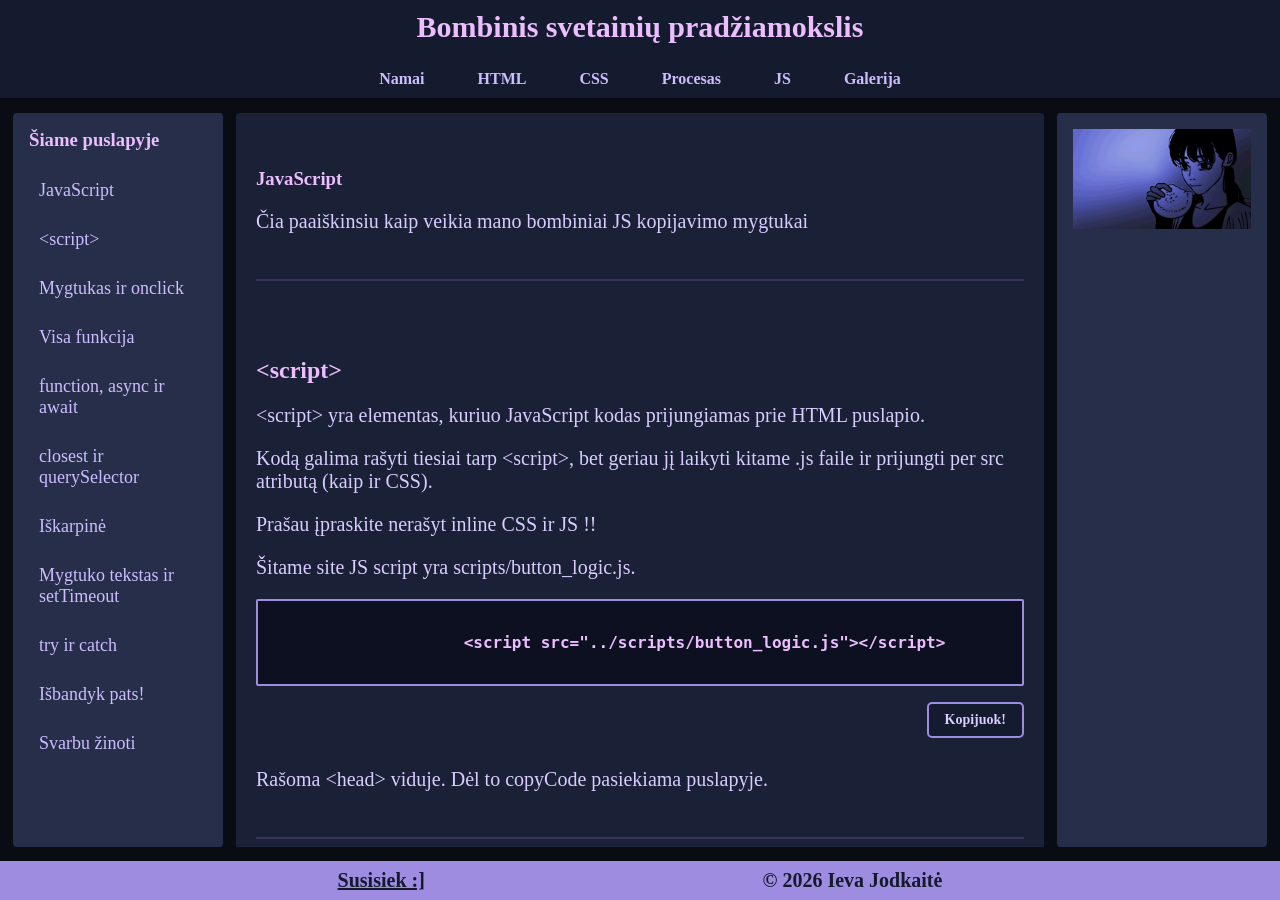
<file: pages/javascript-basics.html>
<!DOCTYPE html>
<html lang="lt">
<head>
    <meta charset="UTF-8">
    <meta name="viewport" content="width=device-width, initial-scale=1.0">
    <title>Bombinis pradžiamokslis</title>
    <link rel="icon" type="image/x-icon" href="../res/Asa.jpg">
    <link rel="stylesheet" href="../css/styles.css">
</head>
<body>

    <header>
        <h2>Bombinis svetainių pradžiamokslis</h2>

        <!-- nav header -->
        <nav class="top-nav" aria-label="Pagrindinė navigacija">
            <a href="../index.html">Namai</a>
            <a href="../pages/html-basics.html">HTML</a>
            <a href="../pages/css-basics.html">CSS</a>
            <a href="../process.html">Procesas</a>
            <a href="../pages/javascript-basics.html"> JS </a>
            <a href="../pages/gallery.html"> Galerija </a>
        </nav>
    </header>

    <div class="page-layout">

        <!-- nav side bar-->
        <nav class="side-nav" aria-label="Skyriai">
            <h3>Šiame puslapyje</h3>
            <ul>
                <li><a href="#intro">JavaScript</a></li>
                <li><a href="#script_tag">&lt;script&gt;</a></li>
                <li><a href="#button_html">Mygtukas ir onclick</a></li>
                <li><a href="#full_function">Visa funkcija</a></li>
                <li><a href="#function_basics">function, async ir await</a></li>
                <li><a href="#dom_search">closest ir querySelector</a></li>
                <li><a href="#clipboard">Iškarpinė</a></li>
                <li><a href="#feedback">Mygtuko tekstas ir setTimeout</a></li>
                <li><a href="#try_catch">try ir catch</a></li>
                <li><a href="#demo">Išbandyk pats!</a></li>
                <li><a href="#notes">Svarbu žinoti</a></li>
            </ul>
        </nav>

        <main>
            <article>

                <section id="intro">
                    <h1>JavaScript</h1>
                    <p>Čia paaiškinsiu kaip veikia mano bombiniai JS kopijavimo mygtukai</p>
                    <br>
                    <hr>
                </section>

                <section id="script_tag">

                    <h2>&lt;script&gt;</h2>

                    <p> &lt;script&gt; yra elementas, kuriuo JavaScript kodas prijungiamas prie HTML puslapio.</p>
                    <p> Kodą galima rašyti tiesiai tarp &lt;script&gt;, bet geriau jį laikyti kitame .js faile ir prijungti per src atributą (kaip ir CSS).</p>
                    <p> Prašau įpraskite nerašyt inline CSS ir JS !!</p>
                    <p> Šitame site JS script yra <code>scripts/button_logic.js</code>.</p>

                    <div class="code-container">

                    <pre><code>
                    &lt;script src="../scripts/button_logic.js"&gt;&lt;/script&gt;
                    </code></pre>

                    <div class="copy-container">
                    <button class="copy-btn" onclick="copyCode(this)">Kopijuok!</button>
                    </div>

                    </div>
                    <p> Rašoma &lt;head&gt; viduje. Dėl to copyCode pasiekiama puslapyje. </p>
                    <br>
                    <hr>
                </section>

                <section id="button_html">

                    <h2>Mygtukas ir onclick</h2>

                    <p> Copy mygtukas yra paprastas &lt;button&gt; elementas su klase copy-btn!</p>
                    <p> Atributas onclick  nurodo, kokį JS metoda naudot, kai mygtukas paspaudžiamas.</p>
                    <p> this rodo patį paspaustą mygtuką. this matėme ir su java. Tai yra kontekstas, funckija žino kuris mygtukas iškvietė. Kažkas tokio.</p>

                    <div class="code-container">

                    <pre><code>
&lt;div class="code-container"&gt;

    &lt;pre&gt;&lt;code&gt;
    &amp;lt;h1&amp;gt;Sveikas&amp;lt;/h1&amp;gt;
    &lt;/code&gt;&lt;/pre&gt;

    &lt;div class="copy-container"&gt;
        &lt;button class="copy-btn" onclick="copyCode(this)"&gt;Kopijuok!&lt;/button&gt;
    &lt;/div&gt;

&lt;/div&gt;
                    </code></pre>

                    <div class="copy-container">
                    <button class="copy-btn" onclick="copyCode(this)">Kopijuok!</button>
                    </div>

                    </div>

                    <table border="1" cellpadding="8" cellspacing="0">
                    <thead>
                        <tr>
                            <th>Dalis</th>
                            <th>Ka ji dirba? :O</th>
                        </tr>
                    </thead>
                    <tbody>
                        <tr>
                            <td><code>class="code-container"</code></td>
                            <td>Div (prašau nebauskit už div), turi ir kodą, ir mygtuką. Pagal jį funkcija randa, kurį kodą kopijuoti. Šį karta div labai labai labai svarbus buvo.</td>
                        </tr>
                        <tr>
                            <td><code>&lt;pre&gt;&lt;code&gt;</code></td>
                            <td>Pats kodas, kuris bus nukopijuotas.</td>
                        </tr>
                        <tr>
                            <td><code>class="copy-btn"</code></td>
                            <td>Klasė mygtuko stiliui! Dėl jos jis labai labai gražus.</td>
                        </tr>
                        <tr>
                            <td><code>onclick="copyCode(this)"</code></td>
                            <td>Paspaudus iškviečia funkciją su kontekstu . Krc jo.</td>
                        </tr>
                    </tbody>
                    </table>

                    <p> Svarbu, kad mygtukas ir kodas abu turi būti viename code-container, kitaip funkcija būtų durna ir dėl to buvo labai daug problemų prašau nedaryti mano klaidų... </p>
                    <br>
                    <hr>
                </section>

                <section id="full_function">

                    <h2>Visa funkcija</h2>

                    <p> Čia yra visa funkcija iš button_logic.js. Išnagrinėsime frame by frame >:]</p>

                    <div class="code-container">

                    <pre><code>
async function copyCode(button) {
    const container = button.closest(".code-container");
    const code = container.querySelector("code").innerText;

    try {
        await navigator.clipboard.writeText(code);

        const originalText = button.innerText;
        button.innerText = "Nukopijuotas!";

        setTimeout(() =&gt; {
            button.innerText = originalText;
        }, 1500);

    } catch (err) {
        console.error("Nepavyko nukopijuoti:", err);
        alert("Nepavyko nukopijuoti kodo :(( ");
    }
}
                    </code></pre>

                    <div class="copy-container">
                    <button class="copy-btn" onclick="copyCode(this)">Kopijuok!</button>
                    </div>

                    </div>
                    <p> TLDR; funkcija suranda kodą div, nukopijuoja jį į clipboard, trumpam pakeičia mygtuko tekstą į „Nukopijuotas!“. </p>
                    <br>
                    <hr>
                </section>

                <section id="function_basics">

                    <h2>function, async ir await</h2>

                    <p> Skliaustuose esantis <code>button</code> yra parametras :] Čia tai paspaustas mygtukas (kurį perdavėme per <code>this</code>) ir vėl kontekstas gal per daug kartoju save.</p>
                    <p> <code>async</code> reiškia, kad funkcija gali laukt lėtos durnos iškarpinės, nesustabdydama viso puslapio.</p>
                    <p> <code>await</code> Laukia. The one who waits. Jį galima naudoti tik viduje <code>async</code> funkcijos.</p>

                    <div class="code-container">

                    <pre><code>
async function sveikinti(vardas) {
    await kazkasLetas();
    console.log("Labas, pasauli, mano vardas " + vardas);
}
                    </code></pre>

                    <div class="copy-container">
                    <button class="copy-btn" onclick="copyCode(this)">Kopijuok!</button>
                    </div>

                    </div>
                    <p> Async reiks <code>navigator.clipboard.writeText</code> negrąžina rezultato iškart, o pažada, kad kada nors baigs darbą. Panašiai kaip aš pažadu grąžint pinigus Benediktui, kažkada bus. <code>await</code> palaukia to pažado. </p>
                    <br>
                    <hr>
                </section>

                <section id="dom_search">

                    <h2>closest ir querySelector</h2>

                    <p> JavaScript gali matyt HTML elementus ir jų ieškoti. Nepasislėpsite nuo šios negražios kalbos.</p>

                    <table border="1" cellpadding="8" cellspacing="0">
                    <thead>
                        <tr>
                            <th>Kodas</th>
                            <th>Ka jis dirba? :O</th>
                        </tr>
                    </thead>
                    <tbody>
                        <tr>
                            <td><code>button.closest(".code-container")</code></td>
                            <td>Pradeda nuo mygtuko ir eina per parent elementus, kol randa <code>code-container</code>.</td>
                        </tr>
                        <tr>
                            <td><code>container.querySelector("code")</code></td>
                            <td>Eina per container vidų ir randa  &lt;code&gt; elementą.</td>
                        </tr>
                        <tr>
                            <td><code>.innerText</code></td>
                            <td>Elemento matomas tekstas be durnų HTML žymių. Tie kas žino.</td>
                        </tr>
                        <tr>
                            <td><code>const</code></td>
                            <td>Sukuria kintamąjį, nu visose kalbose const yra aš jum rato neišradinėsiu.</td>
                        </tr>
                    </tbody>
                    </table>

                    <div class="code-container">

                    <pre><code>
const container = button.closest(".code-container");
const code = container.querySelector("code").innerText;
                    </code></pre>

                    <div class="copy-container">
                    <button class="copy-btn" onclick="copyCode(this)">Kopijuok!</button>
                    </div>

                    </div>
                    <p> Dėl šio būdo vienas funkcijos kodas veikia su visais mygtukais puslapy ir kituose kur yra script link.</p>
                    <br>
                    <hr>
                </section>

                <section id="clipboard">

                    <h2>Iškarpinė</h2>

                    <p> Visi žinom kas tas clipboard. Pasirinkau daryti mygtuką nors ir galit laisvai select'int tekstą nes žinau kad žmonės tinginiai arba kartais nesugeba naudot CTRL+C.</p>
                    <p> <code>navigator.clipboard.writeText(tekstas)</code> įrašo tekstą į clipboard...</p>

                    <div class="code-container">

                    <pre><code>
await navigator.clipboard.writeText(code);
                    </code></pre>

                    <div class="copy-container">
                    <button class="copy-btn" onclick="copyCode(this)">Kopijuok!</button>
                    </div>

                    </div>
                    <p> Naršyklės leidžia tai daryti tik kai saugu tai nebijokit nesuvarysiu kompiuterio.</p>
                    <br>
                    <hr>
                </section>

                <section id="feedback">

                    <h2>Mygtuko tekstas ir setTimeout</h2>

                    <p> Jei tingit patikrint padariau kad mygtukas parodyt7 kai veikia. Tuo pačiu metu kažkas smegenyse veikia ir geriau jaučias kai mygtukai duoda grįžtamąjį ryšį.</p>
                    <p> Pirmiausia išsisaugome pradinį tekstą kintamajame, kad vėliau galėtume jį grąžinti.</p>
                    <p> <code>setTimeout(funkcija, milisekundės)</code> paleidžia funkciją po nurodyto laiko :]/p>

                    <div class="code-container">

                    <pre><code>
const originalText = button.innerText;
button.innerText = "Nukopijuotas!";

setTimeout(() =&gt; {
    button.innerText = originalText;
}, 1500);
                    </code></pre>

                    <div class="copy-container">
                    <button class="copy-btn" onclick="copyCode(this)">Kopijuok!</button>
                    </div>

                    </div>
                    <p> <code>() =&gt; { ... }</code> yra rodyklinė funkcija arba trumpesnis būdas parašyti funkciją be vardo.</p>
                    <br>
                    <hr>
                </section>

                <section id="try_catch">

                    <h2>try ir catch</h2>

                    <p> Kartais kodas gali nepavykti (pvz. naršyklė neleido kopijuoti) :[</p>
                    <p> <code>try</code> bloke bandome atlikti darbą. Jei įvyksta klaida, kodas peršoka į <code>catch</code> bloką, o klaida patenka į <code>err</code>.</p>

                    <table border="1" cellpadding="8" cellspacing="0">
                    <thead>
                        <tr>
                            <th>Kodas</th>
                            <th>Ka jis dirba? :O</th>
                        </tr>
                    </thead>
                    <tbody>
                        <tr>
                            <td><code>console.error(...)</code></td>
                            <td>Parašo klaidą F12, skirta programuotojui.</td>
                        </tr>
                        <tr>
                            <td><code>alert(...)</code></td>
                            <td>Iššoka langas su žinute, skirta lankytojui.</td>
                        </tr>
                    </tbody>
                    </table>

                    <div class="code-container">

                    <pre><code>
try {
    await navigator.clipboard.writeText(code);
} catch (err) {
    console.error("Nepavyko nukopijuoti:", err);
    alert("Nepavyko nukopijuoti kodo :(( ");
}
                    </code></pre>

                    <div class="copy-container">
                    <button class="copy-btn" onclick="copyCode(this)">Kopijuok!</button>
                    </div>

                    </div>
                    <br>
                    <hr>
                </section>

                <section id="demo">

                    <h2>Įklijuok</h2>

                    <p> Kitur šito nedariau, nes tingiu, turit notepad.</p>

                    <div class="code-container">

                    <pre><code>
console.log("Waow (≧◡≦)");
                    </code></pre>

                    <div class="copy-container">
                    <button class="copy-btn" onclick="copyCode(this)">Kopijuok!</button>
                    </div>

                    </div>

                    <textarea rows="3" cols="40" placeholder="Įklijuok čia (・ω・)"></textarea>

                    <br>
                    <hr>
                </section>

                <section id="notes">

                    <h2>Svarbu žinoti</h2>

                    <table border="1" cellpadding="8" cellspacing="0">
                    <thead>
                        <tr>
                            <th>Problema</th>
                            <th>Skill issue / sprendimas</th>
                        </tr>
                    </thead>
                    <tbody>
                        <tr>
                            <td>Mygtukas nieko nedaro</td>
                            <td>Patikrink, ar &lt;head&gt; yra teisingas &lt;script src&gt; kelias, ir ar konsolėje (F12) nėra raudonų klaidų.</td>
                        </tr>
                        <tr>
                            <td>Klaida „Cannot read properties of null“</td>
                            <td>Mygtukas nėra viduje <code>code-container</code> arba šalia nėra &lt;code&gt; elemento.</td>
                        </tr>
                        <tr>
                            <td>Iššoka alert „Nepavyko nukopijuoti“</td>
                            <td>Naršyklė neleido pasiekti iškarpinės. Atidaryk svetainę per https arba localhost.</td>
                        </tr>
                        <tr>
                            <td>Nukopijuotas kodas turi per daug tarpų pradžioje</td>
                            <td>&lt;pre&gt; išsaugo visus tarpus</td>
                        </tr>
                    </tbody>
                    </table>
                    <p> Dabar jau gali pridėti „Kopijuok!“ mygtuką prie bet kurio savo kodo bloko :D bet kiekviena karta kai jį pridedat pagal mano svetainę tikiuosi mandarino už vieną puslapį </p>
                    <br>
                    <hr>
                </section>

            </article>
        </main>

        <!-- anime girl gif bar -->
        <aside>

            <img src="../res/asa.gif" alt="GIF">
        </aside>

    </div>

    <footer>
        <p> <a href="mailto:ieva.jodkaite@knf.vu.lt">Susisiek :] </a> </p>
        <p>© 2026 Ieva Jodkaitė</p>
    </footer>

</body>
</html>
</file>
<file: css/styles.css>
* {
    box-sizing: border-box;
    font-family: math;
}

/* width */
::-webkit-scrollbar {
  width: 10px;
}

/* Track */
::-webkit-scrollbar-track {
  background: #151b2e;
}

/* Handle */
::-webkit-scrollbar-thumb {
  background: #9d8ce0;
}

/* Handle on hover */
::-webkit-scrollbar-thumb:hover {
  background: #cdbdff;
}
html {
    scroll-behavior: smooth;
}

html, body {
    margin: 0;
    padding: 0;
    height: 100vh;
    overflow: hidden;
    background-color: #0a0c14;
}

body {
    display: flex;
    flex-direction: column;
    padding-top: 100px;
    padding-bottom: 40px;
}

/* p */
p {
    font-size: 20px;
}

/* pavadinimai */
h1 {
    color: #ecbdff;
}

header {
    background-color: #151b2e;
    color: #cdbdff;
    text-align: center;
    width: 100%;
    position: fixed;
    top: 0;
    left: 0;
    z-index: 1000;
}

header h2 {
    margin: 10px 0 16px;
    font-size: 30px;
    color:#ecbdff;
}

/* puslapiu valdikliai :)*/
.top-nav {
    display: flex;
    justify-content: center;
    align-items: center;
    flex-wrap: wrap;
    gap: 13px;
}

/* ziauriai kieta animacija aciu uz aplodismentus */
.top-nav a {
    display: inline-block;
    padding: 10px 20px;
    background-color: transparent;
    color: #cdbdff;
    text-decoration: none;
    font-weight: bold;
    border-radius: 10px;
    transition: background-color 0.2s, color 0.2s;
}

/* panasiai kaip java on click tik cia hover nu suprantat man rodos */
.top-nav a:hover {
    background-color: #cdbdff;
    color: #1a2036;
}

/* sita dar pamatysim */
.top-nav a.active {
    background-color: #cdbdff;
    color: #151b2e;
}

/* honest to god nesuprantu kaip rasyti minmax*/
.page-layout {
    display: grid;
    grid-template-columns: 210px minmax(0, 1fr) 210px;
    gap: 13px;
    flex: 1;
    width: 100%;
    margin: 0;
    padding: 13px;
    height: calc(100vh - 160px); /* Ekrano aukštis minus viršaus ir apačios plotai */
    box-sizing: border-box;
}

/* nav real one*/
.side-nav {
    width: 100%;
    background-color: #262e4a;
    padding: 16px;
    border-radius: 4px;
    /* Removed sticky, it's now naturally locked inside the grid height */
    height: 100%;
    overflow-y: auto; /* Optional: scroll if content is too tall */
}

.side-nav h3 {
    color: #ecbdff;
    margin-top: 0;
}

.side-nav ul {
    list-style-type: none;
    margin: 0;
    padding: 0;
}

.side-nav li {
    margin-bottom: 8px;
}

.side-nav a {
    display: block;
    padding: 10px;
    color: #cdbdff;
    text-decoration: none;
    border-radius: 4px;
}

.side-nav a:hover,
.side-nav a.active {
    background-color: #cdbdff;
    color: #151b2e;
}

/* labas benai */

main {
    min-width: 0;
    display: flex;
    flex-direction: column;
    height: 100%;
    overflow-y: auto; /* THIS makes only the main section scrollable */
}



article {
    width: 100%;
    flex: 1;
    padding: 20px;
    background-color: #1a2036;
    color: #d9ccff;
    border-radius: 4px;
}


article section {
    padding: 16px 0 32px;
    scroll-margin-top: 20px;
}

article section h2 {
    color: #ecbdff;
}

/* kodas BE SUPISTU SYNTAX SOALVU BLET NU NX */
pre {
    max-width: 100%;
    overflow-x: auto;
    margin: 16px 0;
}

pre code {
    display: block;
    background-color: #0d1020;
    border: 2px solid #9d8ce0;
    padding: 13px;
    font-size: 16px;
    color: #ecbdff;
    font-weight: bold;
    white-space: pre;
    border-radius: 2px;
    font-family:monospace;
}

table {
    border-collapse: collapse;
    width: 100%;
    border: 1px solid #cdbdff;
    color:#ecbdff;
}

th, td {
    padding: 8px;
    border: 1px solid #cdbdff;
}

/* sekcija skirta anime mergaitems, taip zinot kad psl mano */
aside {
    width: 100%;
    background-color: #262e4a;
    padding: 16px;
    color: white;
    border-radius: 4px;
    height: 100%;
    overflow-y: auto;
}

aside img {
    display: block;
    max-width: 100%;
    height: auto;
}
a {
    color:#151b2e;

}


.copy-btn {
    padding: 8px 16px;
    margin-bottom: 10px;
    background-color: #151b2e;
    color: #d9ccff;
    font-weight: bold;
    border: none;
    border: 2px #9d8ce0 solid;
    border-radius: 5px;
    cursor: pointer;
    font-size: 14px;
    justify-content: flex-end;
}

.copy-btn:hover {
    background-color: #0d1020;
}


/* foot */
footer {
    background-color: #9d8ce0;
    display:flex;
    text-align: center;
    color: #151b2e;
    font-weight: bold;
    width: 100%;
    position: fixed;
    bottom: 0;
    left: 0;
    z-index: 1000;
    justify-content:space-evenly;
}

li {
    font-size: 18px;
}

.download-btn {
  display: inline-block;
  padding: 10px 20px;
  background-color: #9d8ce0;
  color: #0d1020;
  text-decoration: none;
  border-radius: 5px;
}
.download-btn:hover {
  background-color: #cdbdff;
}

.gallery {
            display: flex;
            justify-content: space-around;
            flex-wrap: wrap;
            gap: 16px;
        }
 
        .gallery figure {
            margin: 0;
            width: 200px;
        }
 
        .gallery img {
            width: 100%;
            height: auto;
            display: block;
        }
 
        .gallery figcaption {
            text-align: center;
            font-size: 0.9em;
        }

hr {
    border: none;
    height: 2px; /* Set the thickness of the line */
    background-color: #3a315e; /* This sets the actual color */
}

footer p {
    margin: 8px 0;
}

.copy-container {
    display: flex;
    justify-content: flex-end;
}


/* ipad kid stuff */
@media (max-width: 900px) {
    .page-layout {
        grid-template-columns: 180px minmax(0, 1fr);
    }

    aside {
        grid-column: 2;
    }
}

/* phone linging */
@media (max-width: 600px) {
    .page-layout {
        grid-template-columns: minmax(0, 1fr);
        padding: 13px;
        gap: 16px;
    }

    .side-nav {
        position: static;
    }

    aside {
        grid-column: auto;
    }

    header h2 {
        font-size: 24px;
        color: #ecbdff;
    }

    .top-nav {
        gap: 6px;
    }

    .top-nav a {
        padding: 8px 12px;
    }

}
</file>
